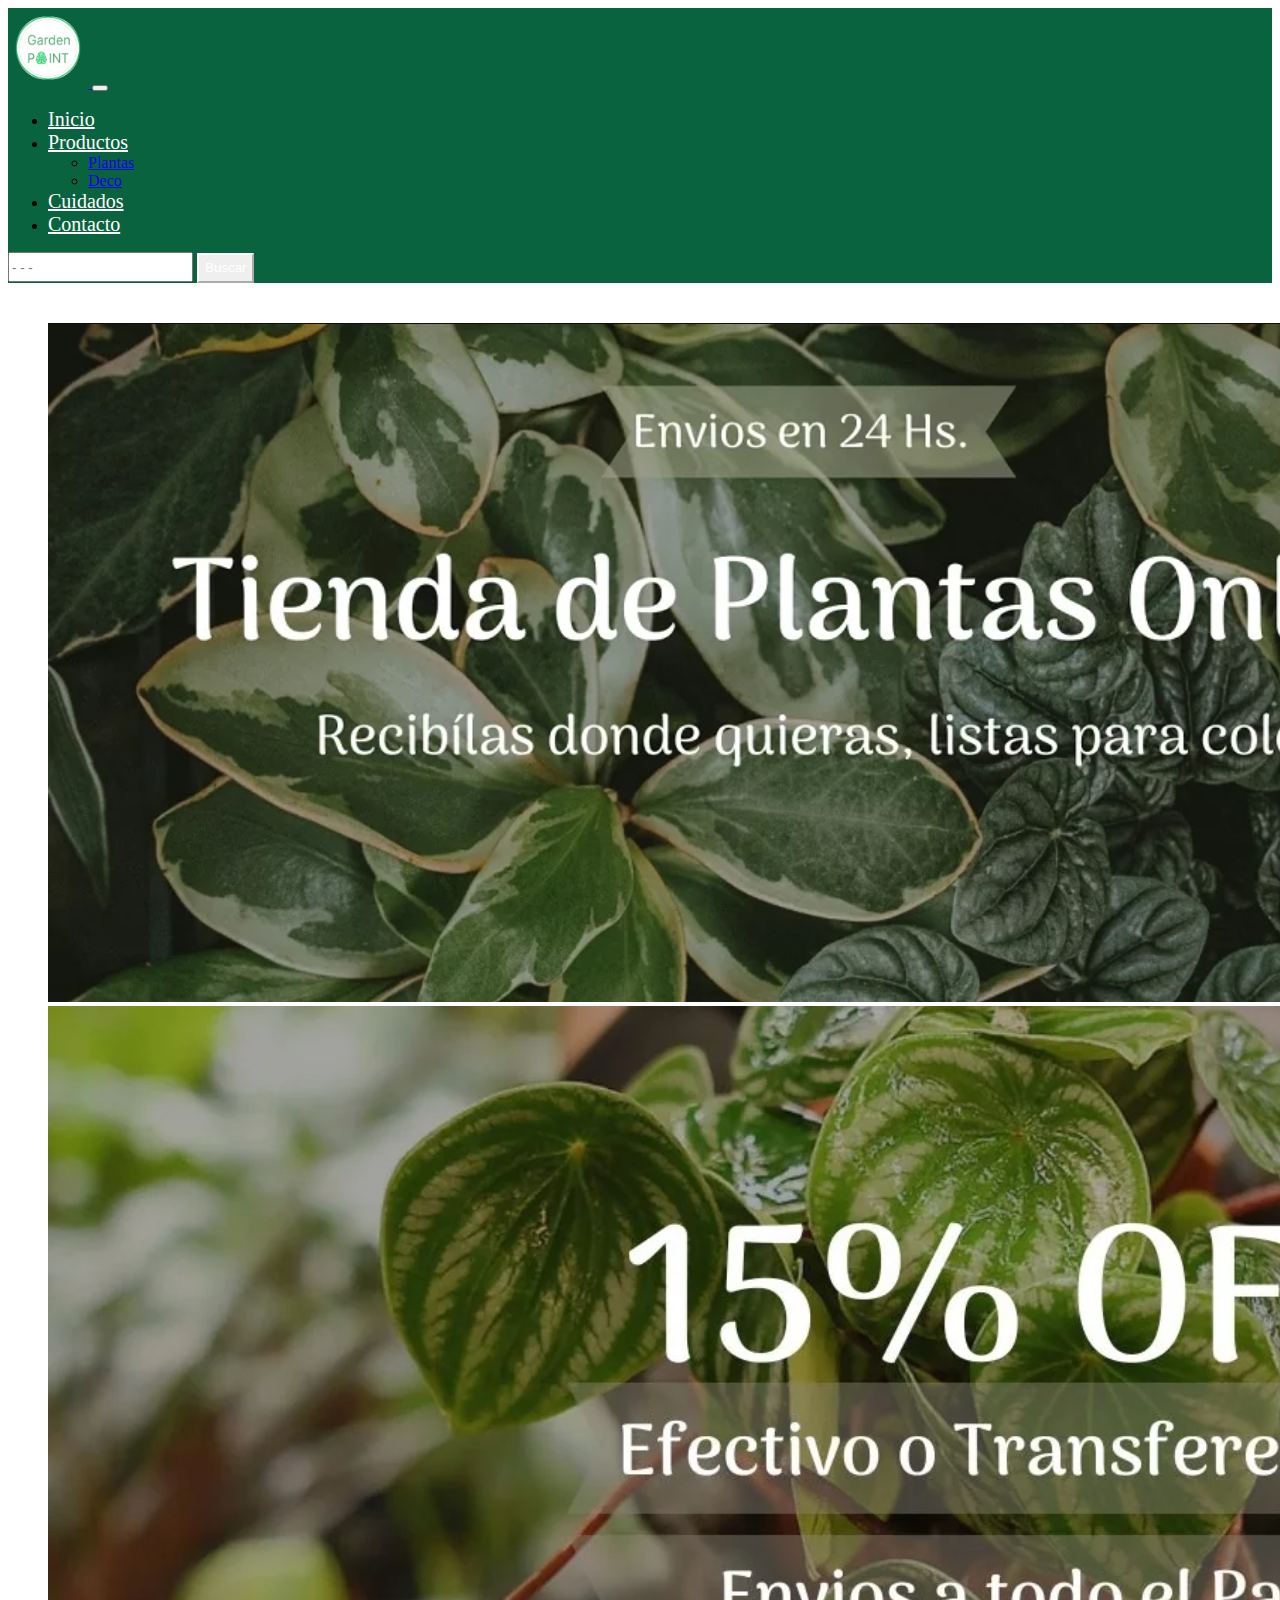
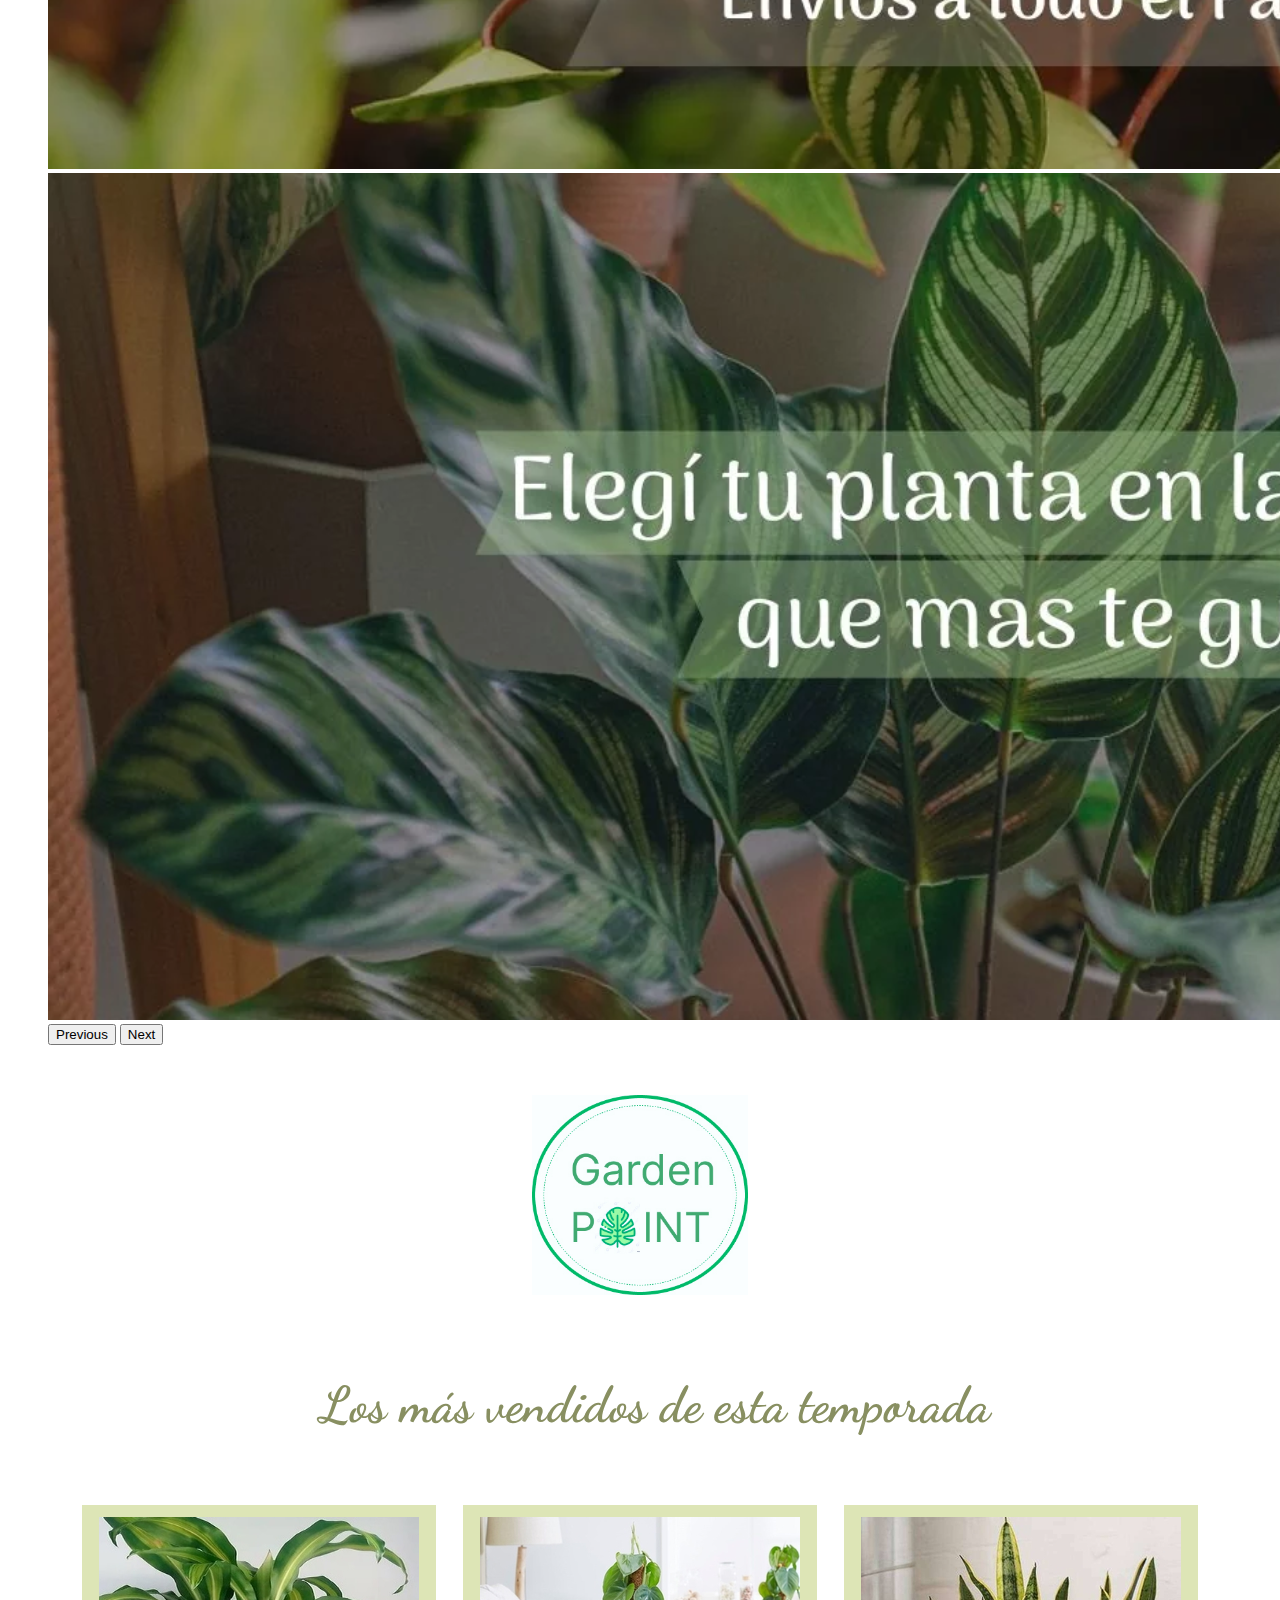
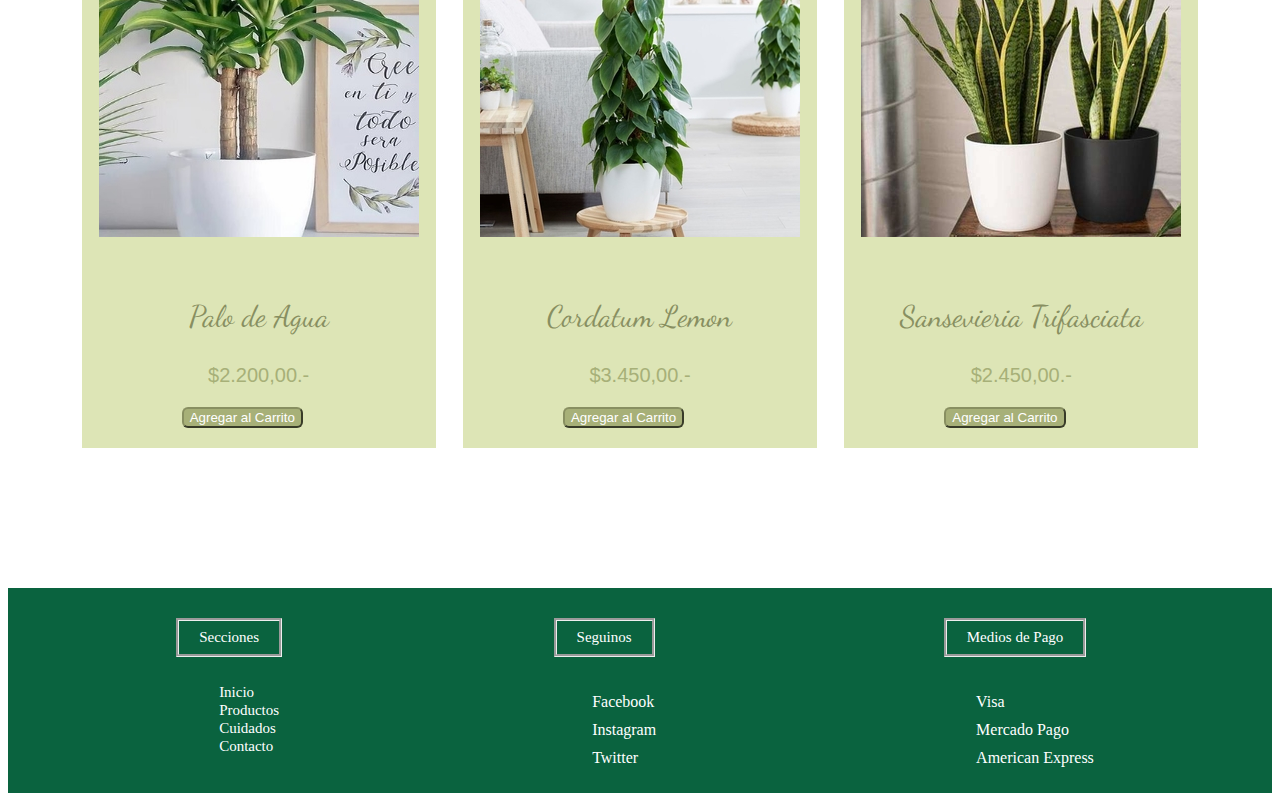
<file: index.html>
<!DOCTYPE html>
<html lang="en">

<head>
  <meta charset="utf-8">
  <meta name="viewport" content="width=device-width, initial-scale=1">
  <title>Inicio</title>
  <meta name="description"
    content="Garden Point ofrece una amplia gama de plantas y decoración de excelente calidad para crear en tus propios espacios">
  <meta name="keywords" content="plantas, decoracion, macetas, vivero, jardineria, regalos">
  <link href="https://cdn.jsdelivr.net/npm/bootstrap@5.2.0/dist/css/bootstrap.min.css" rel="stylesheet"
    integrity="sha384-gH2yIJqKdNHPEq0n4Mqa/HGKIhSkIHeL5AyhkYV8i59U5AR6csBvApHHNl/vI1Bx" crossorigin="anonymous">
  <link rel="shortcut icon" href="./Imagenes/Logo1.png" type="image/x-icon">
  <link rel="stylesheet" href="./SCSS/main.css">
  <link href="https://fonts.googleapis.com/css2?family=Dancing+Script&display=swap" rel="stylesheet">
  <link rel="stylesheet" href="https://fonts.google.com/specimen/Roboto+Condensed?query=roboto">
</head>

<body>
  <header>
    <nav class="navbar navbar-expand-lg color-nav">
      <div class="container-fluid">
        <a class="navbar-brand" href="./index.html">
          <img src="./Imagenes/Logo1.png" class="logo-nav" alt="Logo Nav">
        </a>
        <button class="navbar-toggler" type="button" data-bs-toggle="collapse" data-bs-target="#navbarSupportedContent"
          aria-controls="navbarSupportedContent" aria-expanded="false" aria-label="Toggle navigation">
          <span class="navbar-toggler-icon"></span>
        </button>
        <div class="collapse navbar-collapse" id="navbarSupportedContent">
          <ul class="navbar-nav me-auto mb-2 mb-lg-0">
            <li class="nav-item-header">
              <a class="nav-link" aria-current="page" href="./index.html">Inicio</a>
            </li>
            <li class="nav-item-header dropdown">
              <a class="nav-link dropdown-toggle" href="#" role="button" data-bs-toggle="dropdown"
                aria-expanded="false">
                Productos
              </a>
              <ul class="dropdown-menu">
                <li><a class="dropdown-item" href="./Pages/plantas.html">Plantas</a></li>
                <li><a class="dropdown-item" href="./Pages/deco.html">Deco</a></li>
              </ul>
            </li>
            <li class="nav-item-header">
              <a class="nav-link" href="./Pages/cuidados.html">Cuidados</a>
            </li>
            <li class="nav-item-header">
              <a class="nav-link" href="./Pages/contacto.html">Contacto</a>
            </li>
          </ul>
          <form class="d-flex" role="search">
            <input class="form-control me-2" type="search" placeholder="- - -" aria-label="Search">
            <button class="btn btn-outline-success" type="submit">Buscar</button>
          </form>
        </div>
      </div>
    </nav>
  </header>
  <div class="cuerpo-inicio">
    <div class="carrusel-inicio">
      <div id="carouselExampleControls" class="carousel slide" data-bs-ride="carousel">
        <div class="carousel-inner">
          <div class="carousel-item active">
            <img src="./Imagenes/banner1.png" class="d-block w-100 img img-fluid" alt="foto1-banner">
          </div>
          <div class="carousel-item">
            <img src="./Imagenes/banner2.png" class="d-block w-100 img img-fluid" alt="foto2-banner">
          </div>
          <div class="carousel-item">
            <img src="./Imagenes/banner3.png" class="d-block w-100 img img-fluid" alt="foto3-banner">
          </div>
        </div>
        <button class="carousel-control-prev" type="button" data-bs-target="#carouselExampleControls"
          data-bs-slide="prev">
          <span class="carousel-control-prev-icon" aria-hidden="true"></span>
          <span class="visually-hidden">Previous</span>
        </button>
        <button class="carousel-control-next" type="button" data-bs-target="#carouselExampleControls"
          data-bs-slide="next">
          <span class="carousel-control-next-icon" aria-hidden="true"></span>
          <span class="visually-hidden">Next</span>
        </button>
      </div>
    </div>
    <section class="logo-bajo-banner">
      <img class="logo-inicio" src="./Imagenes/LogoGPlogoinicio.jpg" alt="logo inicio">
    </section>
    <section class="productos-index">
      <h3 class="masvendidos__tt">Los más vendidos de esta temporada</h3>
      <div class="masvendidos">
        <div class="masvendidos__productos">
          <img class="masvendidosimg" width="320px" height="320px" src="./Imagenes/masvendidas4.jpg">
          <p class="masvendidos__nombre">Palo de Agua</p>
          <p class="masvendidos__precio">$2.200,00.-</p>
          <button class="masvendidos__boton">Agregar al Carrito</button>
        </div>
        <div class="masvendidos__productos">
          <img class="masvendidosimg" src="./Imagenes/masvendidos2.jpg">
          <p class="masvendidos__nombre">Cordatum Lemon</p>
          <p class="masvendidos__precio">$3.450,00.-</p>
          <button class="masvendidos__boton">Agregar al Carrito</button>
        </div>
        <div class="masvendidos__productos">
          <img class="masvendidosimg" src="./Imagenes/masvendidos3.jpg">
          <p class="masvendidos__nombre">Sansevieria Trifasciata</p>
          <p class="masvendidos__precio">$2.450,00.-</p>
          <button class="masvendidos__boton">Agregar al Carrito</button>
        </div>
      </div>
    </section>
  </div>
  <div>
    <footer>
      <div class="footer__container">
        <div class="footer__secciones">
          <span class="secciones">Secciones</span>
          <ul class="footer-lista">
            <li class="footer__link">
              <a class="footer__formato" href="./index.html">Inicio</a>
            </li>
            <li class="footer__link">
              <a class="footer__formato" href="./Pages/plantas.html">Productos</a>
            </li>
            <li class="footer__link">
              <a class="footer__formato" href="./Pages/cuidados.html">Cuidados</a>
            </li>
            <li class="footer__link">
              <a class="footer__formato" href="./Pages/contacto.html">Contacto</a>
            </li>
          </ul>
        </div>
        <div class="footer__secciones">
          <span class="secciones">Seguinos</span>
          <ul class="footer-lista">
            <li class="footer__redes">
              <i class="fi fi-brands-facebook"></i>
              <a class="footer__linkredes" href="https://es-la.facebook.com/" target="_blank">
                Facebook
              </a>
            </li>
            <li class="footer__redes">
              <i class="fi fi-brands-instagram"></i>
              <a class="footer__linkredes" href="https://www.instagram.com/" target="_blank">
                Instagram
              </a>
            </li>
            <li class="footer__redes">
              <i class="fi fi-brands-twitter"></i>
              <a class="footer__linkredes" href="https://twitter.com/" target="_blank">
                Twitter
              </a>
            </li>
          </ul>
        </div>
        <div class="footer__secciones">
          <span class="secciones">Medios de Pago</span>
          <ul class="footer-lista">
            <li class="footer__redes">
              <span class="footer__linkredes">Visa</span>
            </li>
            <li class="footer__redes">
              <span class="footer__linkredes">Mercado Pago</span>
            </li>
            <li class="footer__redes">
              <span class="footer__linkredes">American Express</span>
            </li>
        </div>
      </div>
    </footer>
    <script src="https://cdn.jsdelivr.net/npm/bootstrap@5.2.0/dist/js/bootstrap.bundle.min.js"
      integrity="sha384-A3rJD856KowSb7dwlZdYEkO39Gagi7vIsF0jrRAoQmDKKtQBHUuLZ9AsSv4jD4Xa"
      crossorigin="anonymous"></script>
</body>

</html>
</file>
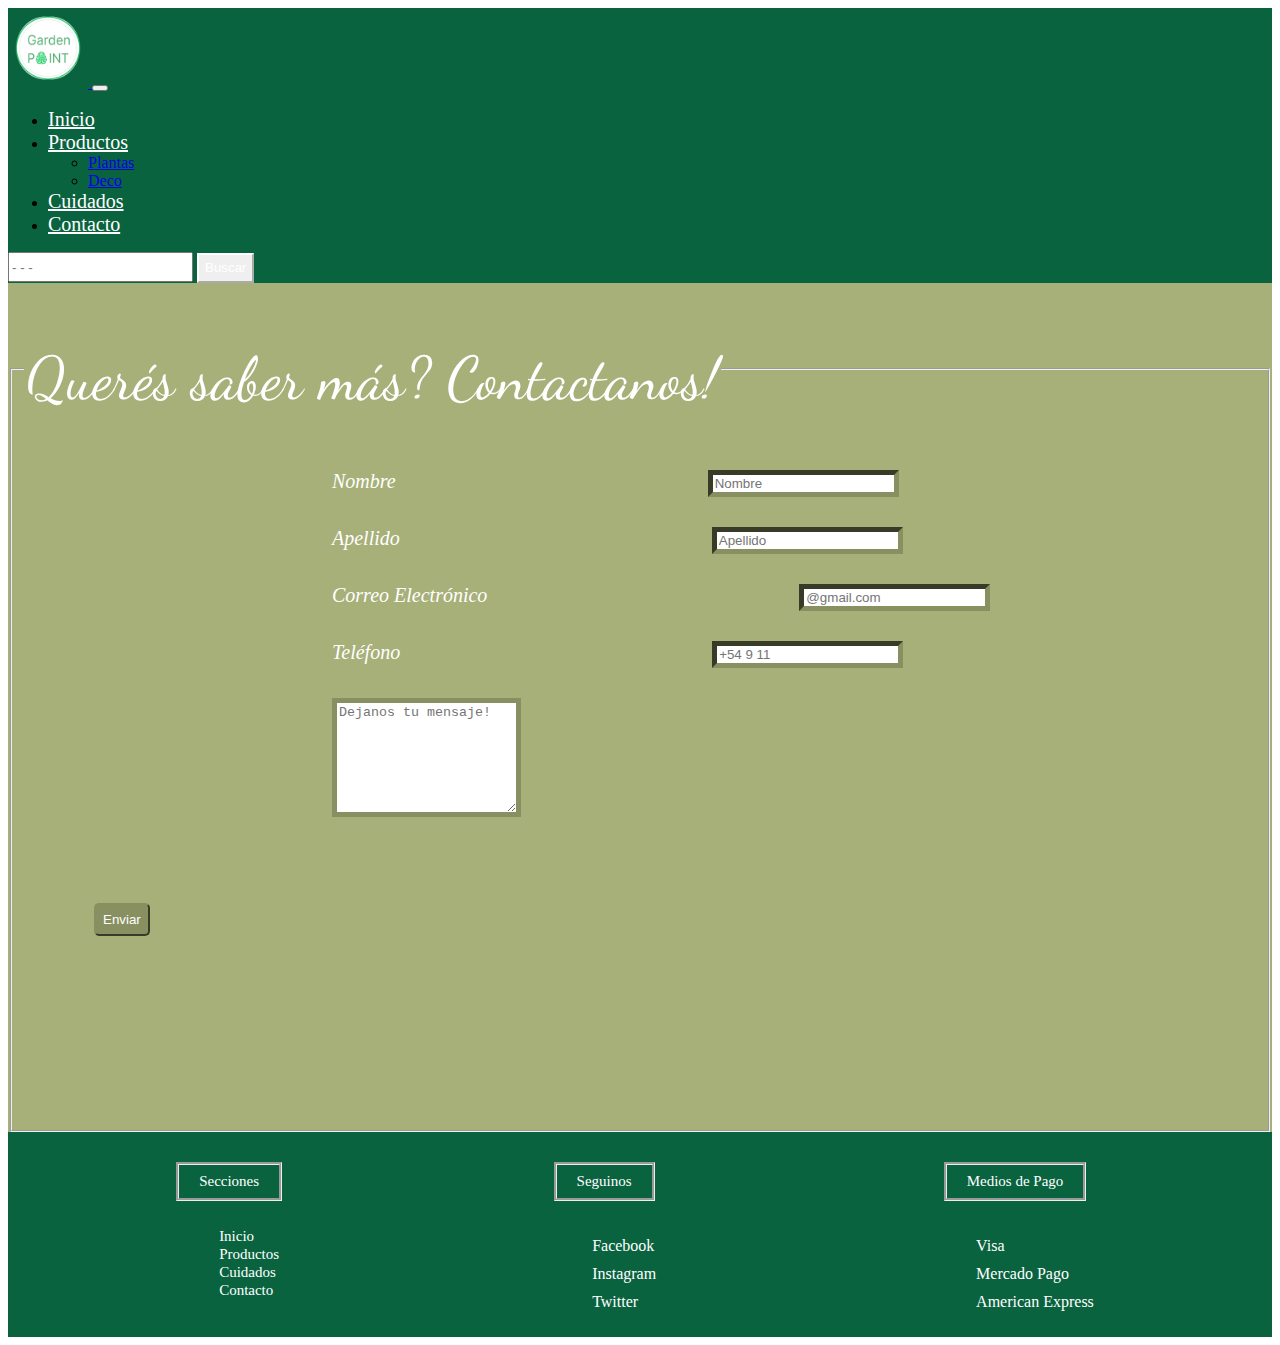
<file: Pages/contacto.html>
<!DOCTYPE html>
<html lang="en">

<head>
  <meta charset="utf-8">
  <meta name="viewport" content="width=device-width, initial-scale=1">
  <title>Contacto</title>
  <meta name="description"
    content="Garden Point ofrece una amplia gama de plantas y decoración de excelente calidad para crear en tus propios espacios">
  <meta name="keywords" content="plantas, decoracion, macetas, vivero, jardineria, regalos">
  <link href="https://cdn.jsdelivr.net/npm/bootstrap@5.2.0/dist/css/bootstrap.min.css" rel="stylesheet"
    integrity="sha384-gH2yIJqKdNHPEq0n4Mqa/HGKIhSkIHeL5AyhkYV8i59U5AR6csBvApHHNl/vI1Bx" crossorigin="anonymous">
  <link rel="shortcut icon" href="../Imagenes/Logo1.png" type="image/x-icon">
  <link rel="stylesheet" href="../SCSS/main.css">
  <link href="https://fonts.googleapis.com/css2?family=Dancing+Script&display=swap" rel="stylesheet">
  <link rel="stylesheet" href="https://fonts.google.com/specimen/Roboto+Condensed?query=roboto">
</head>

<body>
  <header>
    <nav class="navbar navbar-expand-lg color-nav">
      <div class="container-fluid">
        <a class="navbar-brand" href="../index.html">
          <img src="../Imagenes/Logo1.png" class="logo-nav" alt="Logo Nav">
        </a>
        <button class="navbar-toggler" type="button" data-bs-toggle="collapse" data-bs-target="#navbarSupportedContent"
          aria-controls="navbarSupportedContent" aria-expanded="false" aria-label="Toggle navigation">
          <span class="navbar-toggler-icon"></span>
        </button>
        <div class="collapse navbar-collapse" id="navbarSupportedContent">
          <ul class="navbar-nav me-auto mb-2 mb-lg-0">
            <li class="nav-item-header">
              <a class="nav-link" aria-current="page" href="../index.html">Inicio</a>
            </li>
            <li class="nav-item-header dropdown">
              <a class="nav-link dropdown-toggle" href="#" role="button" data-bs-toggle="dropdown"
                aria-expanded="false">
                Productos
              </a>
              <ul class="dropdown-menu">
                <li><a class="dropdown-item" href="./plantas.html">Plantas</a></li>
                <li><a class="dropdown-item" href="./deco.html">Deco</a></li>
              </ul>
            </li>
            <li class="nav-item-header">
              <a class="nav-link" href="./cuidados.html">Cuidados</a>
            </li>
            <li class="nav-item-header">
              <a class="nav-link" href="./contacto.html">Contacto</a>
            </li>
          </ul>
          <form class="d-flex" role="search">
            <input class="form-control me-2" type="search" placeholder="- - -" aria-label="Search">
            <button class="btn btn-outline-success" type="submit">Buscar</button>
          </form>
        </div>
      </div>
    </nav>
  </header>
  <div class="cuerpo-contacto">
    <div class="container">
      <div class="row">
        <div class="col-md-12">
          <div class="well well-sm">
            <form class="form-horizontal" method="post">
              <fieldset>
                <legend class="text-center header">Querés saber más? Contactanos!</legend>
                <div class="formulario">
                  <div class="form-group">
                    <span class="col-md-1 col-md-offset-2 text-center"><i class="fa fa-user bigicon"></i></span>
                    <div class="col-md-8">
                      <span class="descripcion">Nombre</span>
                      <input id="fname" name="name" type="text" placeholder="Nombre" class="form-control">
                    </div>
                  </div>
                  <div class="form-group">
                    <span class="col-md-1 col-md-offset-2 text-center"><i class="fa fa-user bigicon"></i></span>
                    <div class="col-md-8">
                      <span class="descripcion">Apellido</span>
                      <input id="lname" name="name" type="text" placeholder="Apellido" class="form-control">
                    </div>
                  </div>

                  <div class="form-group">
                    <span class="col-md-1 col-md-offset-2 text-center"><i class="fa fa-envelope-o bigicon"></i></span>
                    <div class="col-md-8">
                      <span class="descripcion">Correo Electrónico</span>
                      <input id="email" name="email" type="text" placeholder="@gmail.com" class="form-control">
                    </div>
                  </div>

                  <div class="form-group">
                    <span class="col-md-1 col-md-offset-2 text-center"><i class="fa fa-phone-square bigicon"></i></span>
                    <div class="col-md-8">
                      <span class="descripcion">Teléfono</span>
                      <input id="phone" name="phone" type="text" placeholder="+54 9 11" class="form-control">
                    </div>
                  </div>

                  <div class="form-group">
                    <span class="col-md-1 col-md-offset-2 text-center"><i
                        class="fa fa-pencil-square-o bigicon"></i></span>
                    <div class="col-md-8">
                      <textarea class="form-control" id="message" name="message" placeholder="Dejanos tu mensaje!"
                        rows="7"></textarea>
                    </div>
                  </div>

                  <div class="form-group">
                    <div class="col-md-12 text-center">
                      <button type="submit" class="btn submitbotton btn-lg">Enviar</button>
                    </div>
                  </div>
                </div>
              </fieldset>
            </form>
          </div>
        </div>
      </div>
    </div>
  </div>
  <footer>
    <div class="footer__container">
      <div class="footer__secciones">
        <span class="secciones">Secciones</span>
        <ul class="footer-lista">
          <li class="footer__link">
            <a class="footer__formato" href="../index.html">Inicio</a>
          </li>
          <li class="footer__link">
            <a class="footer__formato" href="./plantas.html">Productos</a>
          </li>
          <li class="footer__link">
            <a class="footer__formato" href="./cuidados.html">Cuidados</a>
          </li>
          <li class="footer__link">
            <a class="footer__formato" href="./contacto.html">Contacto</a>
          </li>
        </ul>
      </div>
      <div class="footer__secciones">
        <span class="secciones">Seguinos</span>
        <ul class="footer-lista">
          <li class="footer__redes">
            <i class="fi fi-brands-facebook"></i>
            <a class="footer__linkredes" href="https://es-la.facebook.com/" target="_blank">
              Facebook
            </a>
          </li>
          <li class="footer__redes">
            <i class="fi fi-brands-instagram"></i>
            <a class="footer__linkredes" href="https://www.instagram.com/" target="_blank">
              Instagram
            </a>
          </li>
          <li class="footer__redes">
            <i class="fi fi-brands-twitter"></i>
            <a class="footer__linkredes" href="https://twitter.com/" target="_blank">
              Twitter
            </a>
          </li>
        </ul>
      </div>
      <div class="footer__secciones">
        <span class="secciones">Medios de Pago</span>
        <ul class="footer-lista">
          <li class="footer__redes">
            <span class="footer__linkredes">Visa</span>
          </li>
          <li class="footer__redes">
            <span class="footer__linkredes">Mercado Pago</span>
          </li>
          <li class="footer__redes">
            <span class="footer__linkredes">American Express</span>
          </li>
      </div>
    </div>
  </footer>
  <script src="https://cdn.jsdelivr.net/npm/bootstrap@5.2.0/dist/js/bootstrap.bundle.min.js"
    integrity="sha384-A3rJD856KowSb7dwlZdYEkO39Gagi7vIsF0jrRAoQmDKKtQBHUuLZ9AsSv4jD4Xa"
    crossorigin="anonymous"></script>
</body>

</html>
</file>
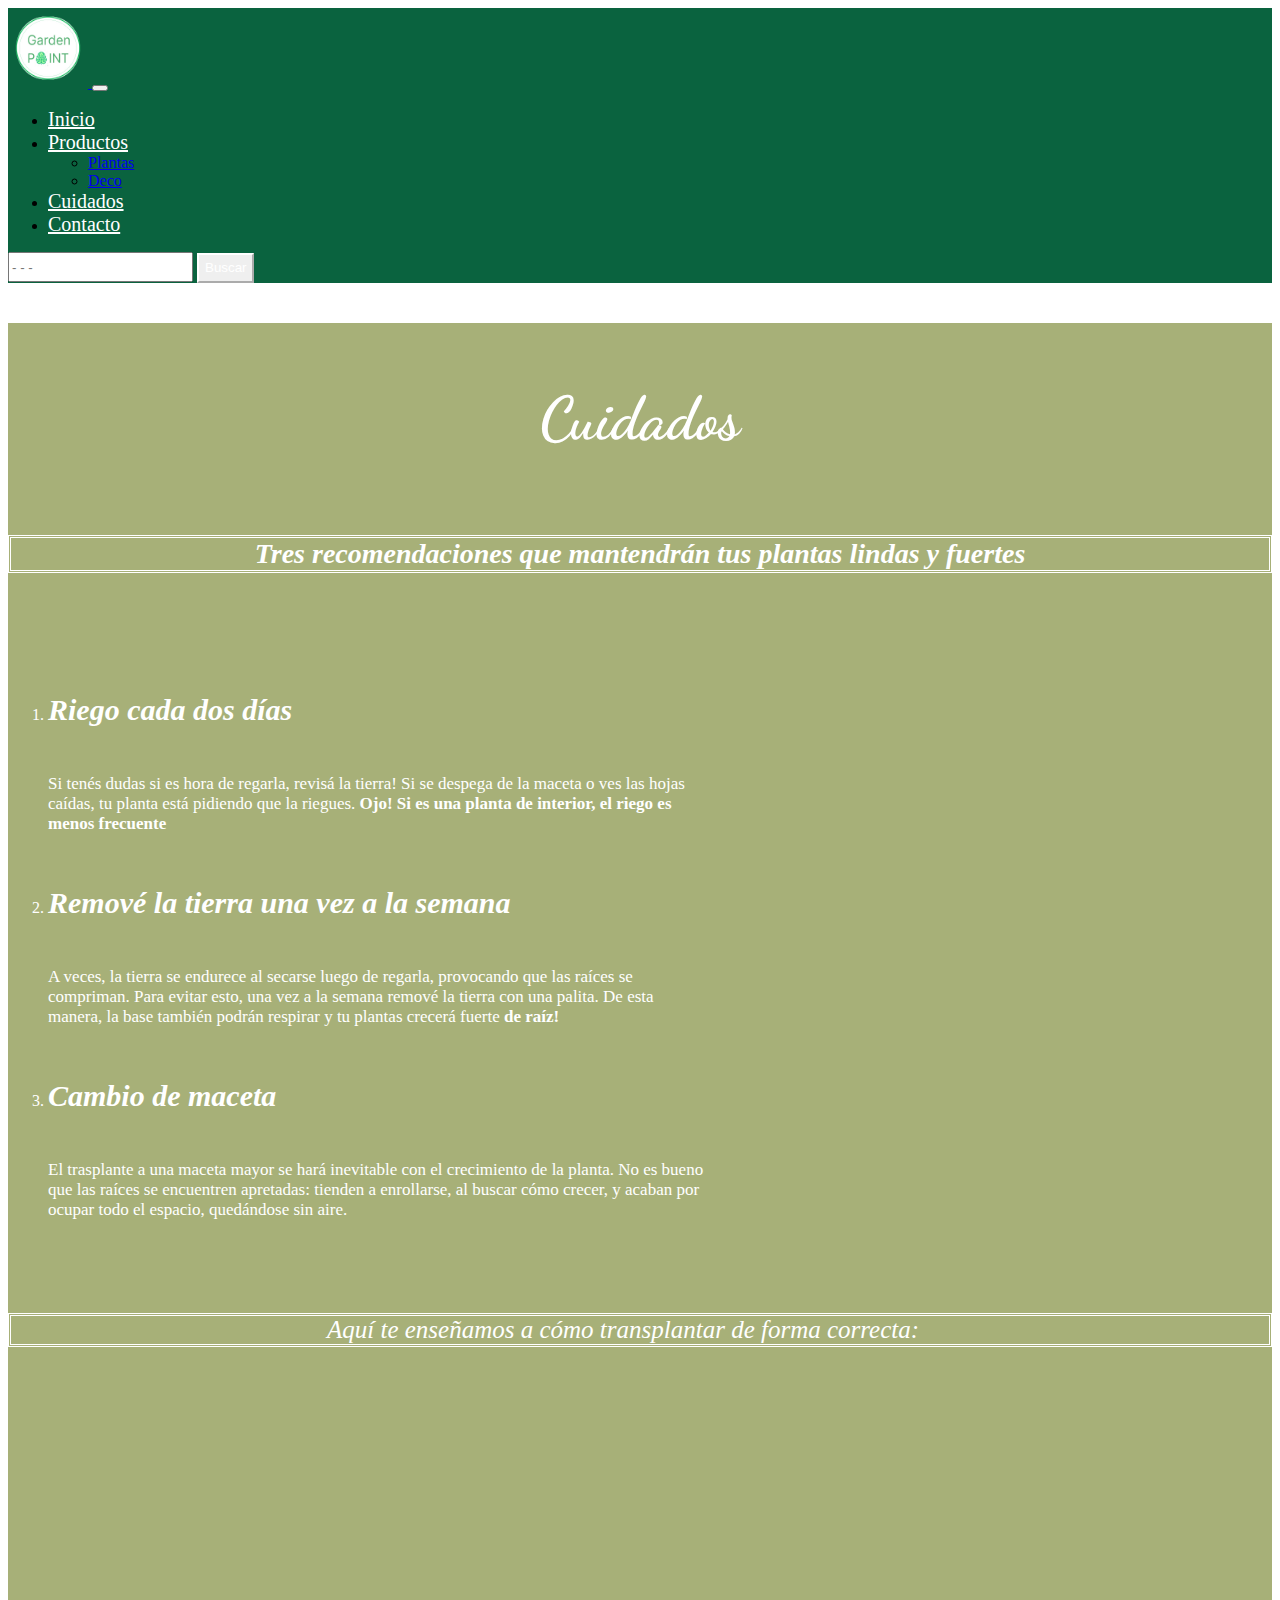
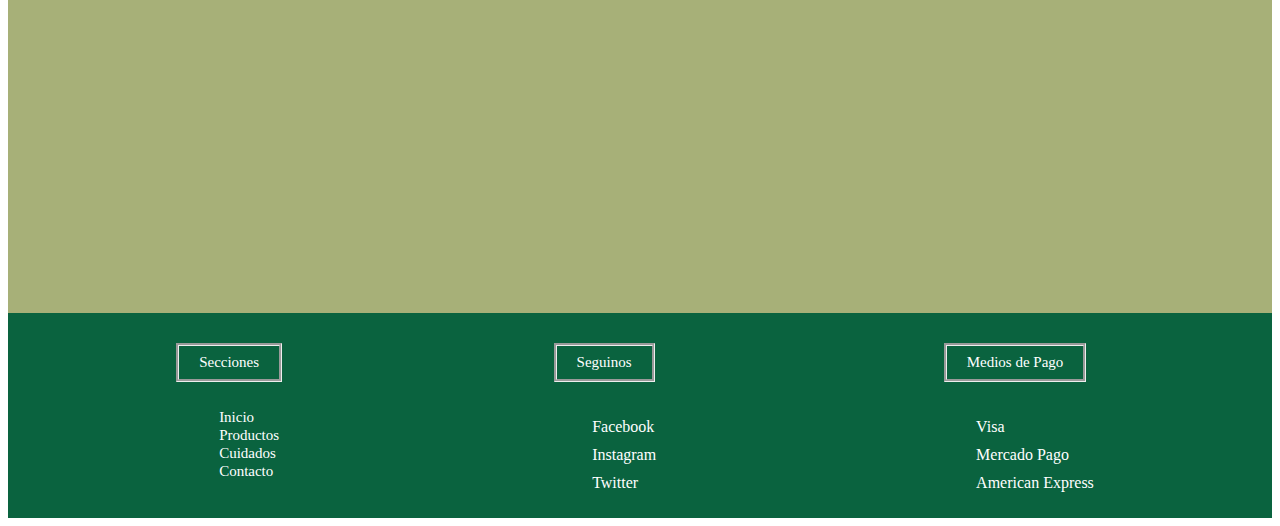
<file: Pages/cuidados.html>
<!DOCTYPE html>
<html lang="en">

<head>
  <meta charset="utf-8">
  <meta name="viewport" content="width=device-width, initial-scale=1">
  <title>Cuidados</title>
  <meta name="description"
    content="Garden Point ofrece una amplia gama de plantas y decoración de excelente calidad para crear en tus propios espacios">
  <meta name="keywords" content="plantas, decoracion, macetas, vivero, jardineria, regalos">
  <link href="https://cdn.jsdelivr.net/npm/bootstrap@5.2.0/dist/css/bootstrap.min.css" rel="stylesheet"
    integrity="sha384-gH2yIJqKdNHPEq0n4Mqa/HGKIhSkIHeL5AyhkYV8i59U5AR6csBvApHHNl/vI1Bx" crossorigin="anonymous">
  <link rel="shortcut icon" href="../Imagenes/Logo1.png" type="image/x-icon">
  <link rel="stylesheet" href="../SCSS/main.css">
  <link href="https://fonts.googleapis.com/css2?family=Dancing+Script&display=swap" rel="stylesheet">
  <link rel="stylesheet" href="https://fonts.google.com/specimen/Roboto+Condensed?query=roboto">
</head>

<body>
  <header>
    <nav class="navbar navbar-expand-lg color-nav">
      <div class="container-fluid">
        <a class="navbar-brand" href="../index.html">
          <img src="../Imagenes/Logo1.png" class="logo-nav" alt="Logo Nav">
        </a>
        <button class="navbar-toggler" type="button" data-bs-toggle="collapse" data-bs-target="#navbarSupportedContent"
          aria-controls="navbarSupportedContent" aria-expanded="false" aria-label="Toggle navigation">
          <span class="navbar-toggler-icon"></span>
        </button>
        <div class="collapse navbar-collapse" id="navbarSupportedContent">
          <ul class="navbar-nav me-auto mb-2 mb-lg-0">
            <li class="nav-item-header">
              <a class="nav-link" aria-current="page" href="../index.html">Inicio</a>
            </li>
            <li class="nav-item-header dropdown">
              <a class="nav-link dropdown-toggle" href="#" role="button" data-bs-toggle="dropdown"
                aria-expanded="false">
                Productos
              </a>
              <ul class="dropdown-menu">
                <li><a class="dropdown-item" href="../Pages/plantas.html">Plantas</a></li>
                <li><a class="dropdown-item" href="../Pages/deco.html">Deco</a></li>
              </ul>
            </li>
            <li class="nav-item-header">
              <a class="nav-link" href="./Pages/cuidados.html">Cuidados</a>
            </li>
            <li class="nav-item-header">
              <a class="nav-link" href="../Pages/contacto.html">Contacto</a>
            </li>
          </ul>
          <form class="d-flex" role="search">
            <input class="form-control me-2" type="search" placeholder="- - -" aria-label="Search">
            <button class="btn btn-outline-success" type="submit">Buscar</button>
          </form>
        </div>
      </div>
    </nav>
  </header>
  <main>
    <h1>Cuidados</h1>
    <h2>Tres recomendaciones que mantendrán tus plantas lindas y fuertes</h2>
    <div class="cuerpo-consejo">
      <ol class="cuidados-lista">
        <li class="consejo-lista">
          <h3>Riego cada dos días</h3>
          <p>Si tenés dudas si es hora de regarla, revisá la tierra! Si se despega de la maceta o ves las hojas caídas, tu planta está pidiendo que la riegues. <strong>Ojo! Si es una planta de interior, el riego es menos frecuente</strong></strong></p>
        </li>
        <li class="consejo-lista">
          <h3>Remové la tierra una vez a la semana</h3>
          <p>A veces, la tierra se endurece al secarse luego de regarla, provocando que las raíces se compriman. Para evitar esto, una vez a la semana remové la tierra con una palita. De esta manera, la base también podrán respirar y tu plantas crecerá fuerte <strong>de raíz!</strong></p>
        </li>
        <li class="consejo-lista">
          <h3>Cambio de maceta</h3>
          <p>El trasplante a una maceta mayor se hará inevitable con el crecimiento de la planta. No es bueno que las raíces se encuentren apretadas: tienden a enrollarse, al buscar cómo crecer, y acaban por ocupar todo el espacio, quedándose sin aire.</p>
        </li>
      </ol>
      <div class="video">
        <span class="transplante">Aquí te enseñamos a cómo transplantar de forma correcta:</span>
        <iframe class="reproductorvideo" width="660" height="415" src="https://www.youtube.com/embed/kHc9kKOmsKM" title="YouTube video player" frameborder="0" allow="accelerometer; autoplay; clipboard-write; encrypted-media; gyroscope; picture-in-picture" allowfullscreen></iframe>
      </div>
    </div>
    <!-- <a href="http://https://www.youtube.com/watch?v=Y1jTRsBRh3g">Mira nuestro video!</a> -->
  </main>
  <footer>
    <div class="footer__container">
      <div class="footer__secciones">
        <span class="secciones">Secciones</span>
        <ul class="footer-lista">
          <li class="footer__link">
            <a class="footer__formato" href="../index.html">Inicio</a>
          </li>
          <li class="footer__link">
            <a class="footer__formato" href="./plantas.html">Productos</a>
          </li>
          <li class="footer__link">
            <a class="footer__formato" href="./cuidados.html">Cuidados</a>
          </li>
          <li class="footer__link">
            <a class="footer__formato" href="./contacto.html">Contacto</a>
          </li>
        </ul>
      </div>
      <div class="footer__secciones">
        <span class="secciones">Seguinos</span>
        <ul class="footer-lista">
          <li class="footer__redes">
            <i class="fi fi-brands-facebook"></i>
            <a class="footer__linkredes" href="https://es-la.facebook.com/" target="_blank">
              Facebook
            </a>
          </li>
          <li class="footer__redes">
            <i class="fi fi-brands-instagram"></i>
            <a class="footer__linkredes" href="https://www.instagram.com/" target="_blank">
              Instagram
            </a>
          </li>
          <li class="footer__redes">
            <i class="fi fi-brands-twitter"></i>
            <a class="footer__linkredes" href="https://twitter.com/" target="_blank">
              Twitter
            </a>
          </li>
        </ul>
      </div>
      <div class="footer__secciones">
        <span class="secciones">Medios de Pago</span>
        <ul class="footer-lista">
          <li class="footer__redes">
            <span class="footer__linkredes">Visa</span>
          </li>
          <li class="footer__redes">
            <span class="footer__linkredes">Mercado Pago</span>
          </li>
          <li class="footer__redes">
            <span class="footer__linkredes">American Express</span>
          </li>
      </div>
    </div>
  </footer>
  <script src="https://cdn.jsdelivr.net/npm/bootstrap@5.2.0/dist/js/bootstrap.bundle.min.js"
    integrity="sha384-A3rJD856KowSb7dwlZdYEkO39Gagi7vIsF0jrRAoQmDKKtQBHUuLZ9AsSv4jD4Xa"
    crossorigin="anonymous"></script>
</body>

</html>
</file>
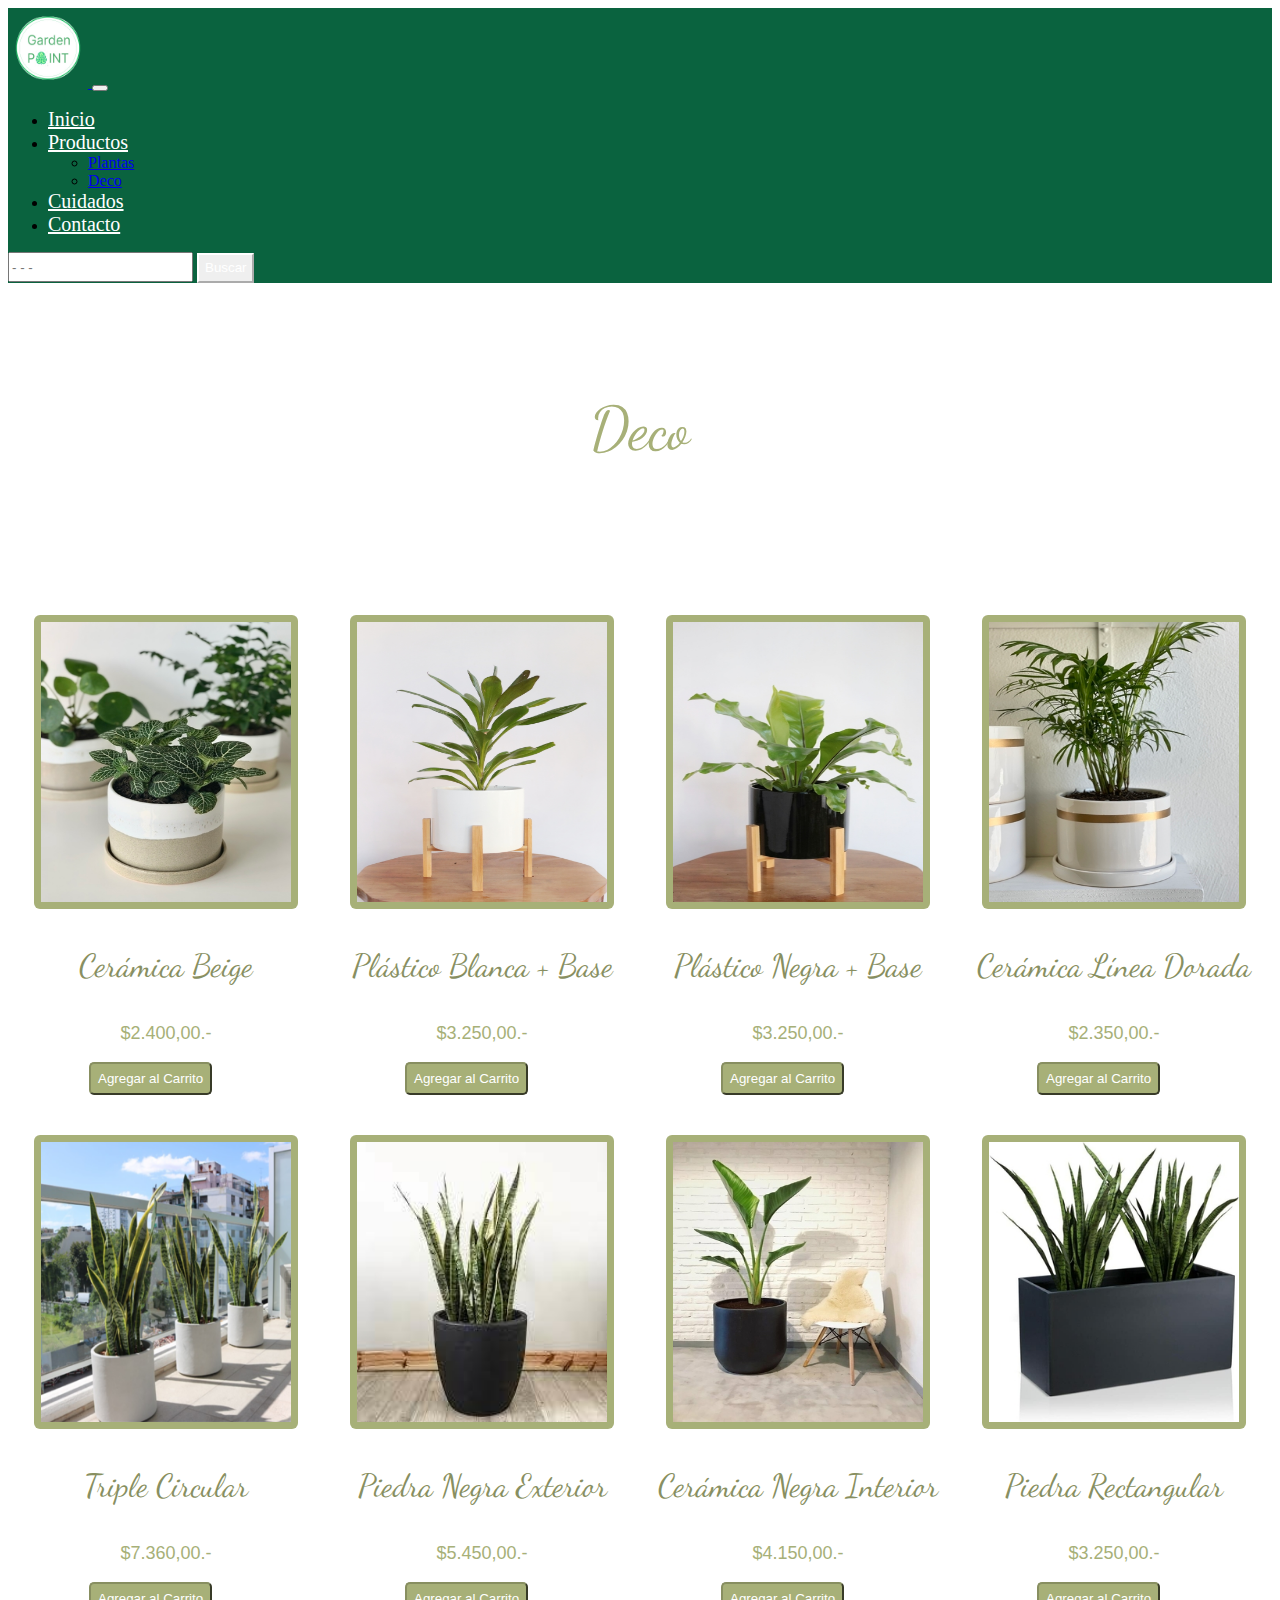
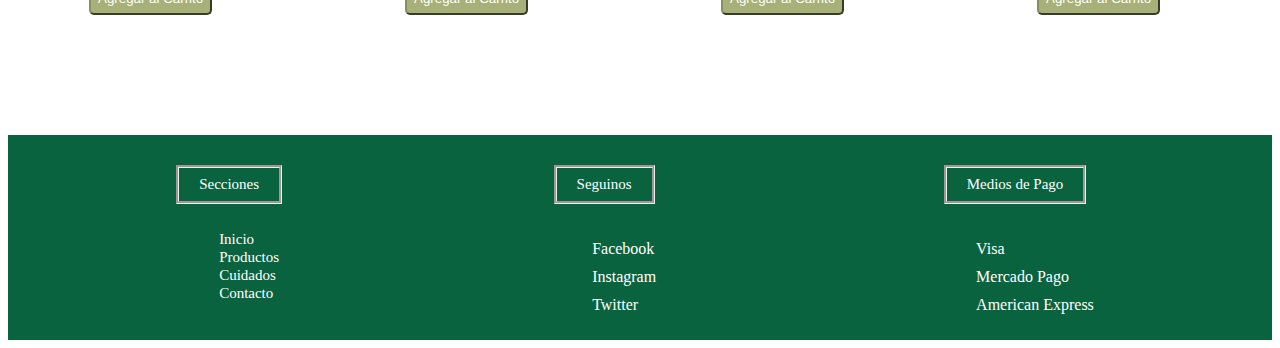
<file: Pages/deco.html>
<!DOCTYPE html>
<html lang="en">

<head>
  <meta charset="utf-8">
  <meta name="viewport" content="width=device-width, initial-scale=1">
  <meta name="description" content="Garden Point ofrece una amplia gama de plantas y decoración de excelente calidad para crear en tus propios espacios">
  <meta name="keywords"  content="plantas, decoracion, macetas, vivero, jardineria, regalos">
  <title>Deco</title>
  <link href="https://cdn.jsdelivr.net/npm/bootstrap@5.2.0/dist/css/bootstrap.min.css" rel="stylesheet"
    integrity="sha384-gH2yIJqKdNHPEq0n4Mqa/HGKIhSkIHeL5AyhkYV8i59U5AR6csBvApHHNl/vI1Bx" crossorigin="anonymous">
  <link rel="shortcut icon" href="../Imagenes/Logo1.png" type="image/x-icon">
  <!-- <link rel="stylesheet" href="../CSS/style.css"> -->
  <link rel="stylesheet" href="../SCSS/main.css">
  <link href="https://fonts.googleapis.com/css2?family=Dancing+Script&display=swap" rel="stylesheet">
  <link rel="stylesheet" href="https://fonts.google.com/specimen/Roboto+Condensed?query=roboto">
</head>

<body>
  <header>
    <nav class="navbar navbar-expand-lg">
      <div class="container-fluid">
        <a class="navbar-brand" href="../index.html">
          <img src="../Imagenes/Logo1.png" class="logo-nav" alt="Logo Nav">
        </a>
        <button class="navbar-toggler" type="button" data-bs-toggle="collapse" data-bs-target="#navbarSupportedContent"
          aria-controls="navbarSupportedContent" aria-expanded="false" aria-label="Toggle navigation">
          <span class="navbar-toggler-icon"></span>
        </button>
        <div class="collapse navbar-collapse" id="navbarSupportedContent">
          <ul class="navbar-nav me-auto mb-2 mb-lg-0">
            <li class="nav-item-header">
              <a class="nav-link" aria-current="page" href="../index.html">Inicio</a>
            </li>
            <li class="nav-item-header dropdown">
              <a class="nav-link dropdown-toggle" href="#" role="button" data-bs-toggle="dropdown"
                aria-expanded="false">
                Productos
              </a>
              <ul class="dropdown-menu">
                <li><a class="dropdown-item" href="./plantas.html">Plantas</a></li>
                <li><a class="dropdown-item" href="deco.html">Deco</a></li>
              </ul>
            </li>
            <li class="nav-item-header">
              <a class="nav-link" href="cuidados.html">Cuidados</a>
            </li>
            <li class="nav-item-header">
              <a class="nav-link" href="contacto.html">Contacto</a>
            </li>
          </ul>
          <form class="d-flex" role="search">
            <input class="form-control me-2" type="search" placeholder="- - -" aria-label="Search">
            <button class="btn btn-outline-success" type="submit">Buscar</button>
          </form>
        </div>
      </div>
    </nav>
  </header>
  <div class="cuerpo-deco">
    <div class="deco-titulo-box">
      <h1 class="deco-tt">Deco</h1>
    </div>
    <section class="estructuragral-deco">
      <div class="deco1">
        <div class="deco-productos1">
          <img class="decoimg" src="../Imagenes/ceramica-bicolor.jpg" alt="macetabeige">
          <p class="deco-nombre">Cerámica Beige</p>
          <p class="deco-precio">$2.400,00.-</p>
          <button class="deco-boton">Agregar al Carrito</button>
        </div>
        <div class="deco-productos1">
          <img class="decoimg" src="../Imagenes/ceramicablanca-base.jpeg" alt="ceramicablanca">
          <p class="deco-nombre">Plástico Blanca + Base</p>
          <p class="deco-precio">$3.250,00.-</p>
          <button class="deco-boton">Agregar al Carrito</button>
        </div>
        <div class="deco-productos1">
          <img class="decoimg" src="../Imagenes/ceramicanegra-base.jpg" alt="ceramicanegra">
          <p class="deco-nombre">Plástico Negra + Base</p>
          <p class="deco-precio">$3.250,00.-</p>
          <button class="deco-boton">Agregar al Carrito</button>
        </div>
        <div class="deco-productos1">
          <img class="decoimg" src="../Imagenes/maceta-lineadorada.jpg" alt="ceramicalinea">
          <p class="deco-nombre">Cerámica Línea Dorada</p>
          <p class="deco-precio">$2.350,00.-</p>
          <button class="deco-boton">Agregar al Carrito</button>
        </div>
      </div>
      <div class="deco1">
        <div class="deco-productos1">
          <img class="decoimg" src="../Imagenes/triplemaceta.png" alt="triple">
          <p class="deco-nombre">Triple Circular</p>
          <p class="deco-precio">$7.360,00.-</p>
          <button class="deco-boton">Agregar al Carrito</button>
        </div>
        <div class="deco-productos1">
          <img class="decoimg" src="../Imagenes/macetabeige.jpg" alt="negraexterior">
          <p class="deco-nombre">Piedra Negra Exterior</p>
          <p class="deco-precio">$5.450,00.-</p>
          <button class="deco-boton">Agregar al Carrito</button>
        </div>
        <div class="deco-productos1">
          <img class="decoimg" src="../Imagenes/macetagrande-deco.jpeg" alt="negrainterior">
          <p class="deco-nombre">Cerámica Negra Interior</p>
          <p class="deco-precio">$4.150,00.-</p>
          <button class="deco-boton">Agregar al Carrito</button>
        </div>
        <div class="deco-productos1">
          <img class="decoimg" src="../Imagenes/macetarectangular.jpg" alt="rectangular">
          <p class="deco-nombre">Piedra Rectangular</p>
          <p class="deco-precio">$3.250,00.-</p>
          <button class="deco-boton">Agregar al Carrito</button>
        </div>
      </div>
    </section>
  </div>

  <footer>
    <div class="footer__container">
      <div class="footer__secciones">
        <span class="secciones">Secciones</span>
        <ul class="footer-lista">
          <li class="footer__link">
            <a class="footer__formato" href="../index.html">Inicio</a>
          </li>
          <li class="footer__link">
            <a class="footer__formato" href="./plantas.html">Productos</a>
          </li>
          <li class="footer__link">
            <a class="footer__formato" href="./cuidados.html">Cuidados</a>
          </li>
          <li class="footer__link">
            <a class="footer__formato" href="./contacto.html">Contacto</a>
          </li>
        </ul>
      </div>
      <div class="footer__secciones">
        <span class="secciones">Seguinos</span>
        <ul class="footer-lista">
          <li class="footer__redes">
            <i class="fi fi-brands-facebook"></i>
            <a class="footer__linkredes" href="https://es-la.facebook.com/" target="_blank">
              Facebook
            </a>
          </li>
          <li class="footer__redes">
            <i class="fi fi-brands-instagram"></i>
            <a class="footer__linkredes" href="https://www.instagram.com/" target="_blank">
              Instagram
            </a>
          </li>
          <li class="footer__redes">
            <i class="fi fi-brands-twitter"></i>
            <a class="footer__linkredes" href="https://twitter.com/" target="_blank">
              Twitter
            </a>
          </li>
        </ul>
      </div>
      <div class="footer__secciones">
        <span class="secciones">Medios de Pago</span>
        <ul class="footer-lista">
          <li class="footer__redes">
            <span class="footer__linkredes">Visa</span>
          </li>
          <li class="footer__redes">
            <span class="footer__linkredes">Mercado Pago</span>
          </li>
          <li class="footer__redes">
            <span class="footer__linkredes">American Express</span>
          </li>
      </div>
    </div>
  </footer>
  <script src="https://cdn.jsdelivr.net/npm/bootstrap@5.2.0/dist/js/bootstrap.bundle.min.js"
    integrity="sha384-A3rJD856KowSb7dwlZdYEkO39Gagi7vIsF0jrRAoQmDKKtQBHUuLZ9AsSv4jD4Xa"
    crossorigin="anonymous"></script>
</body>

</html>
</file>
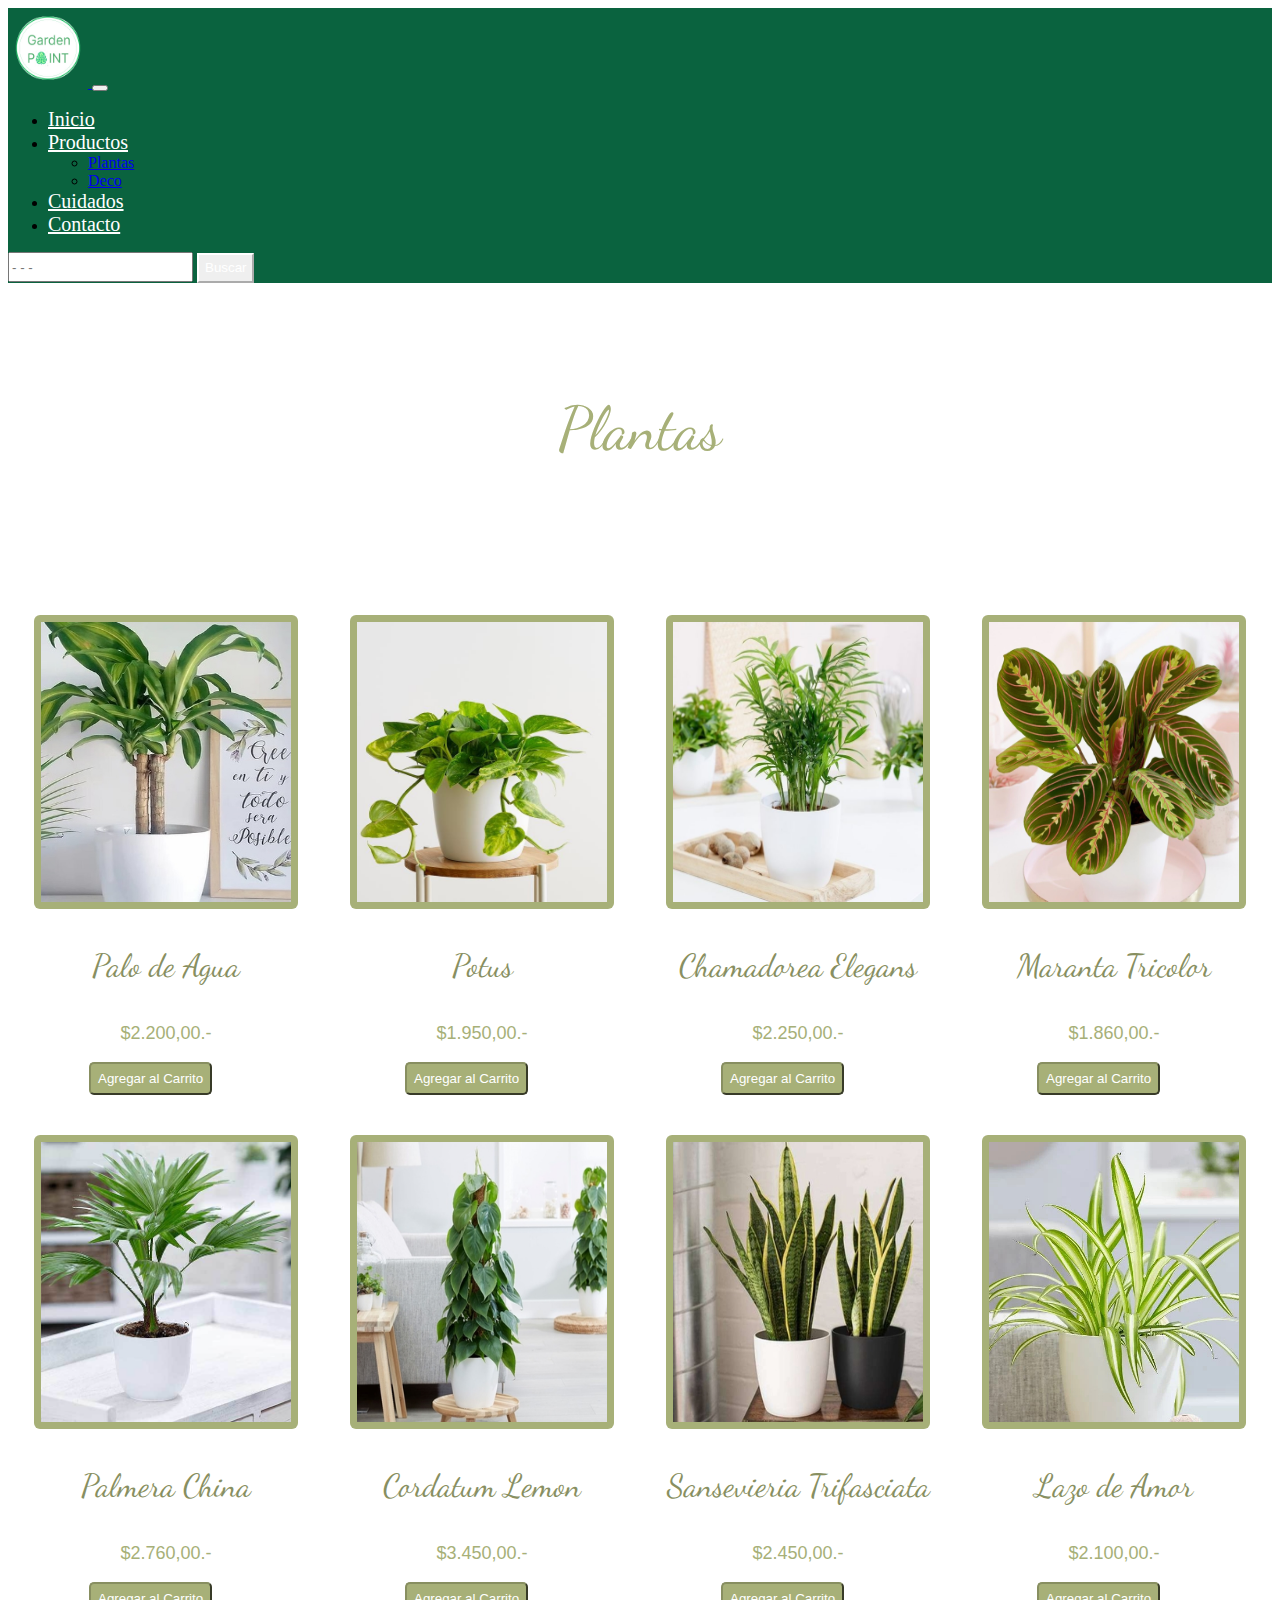
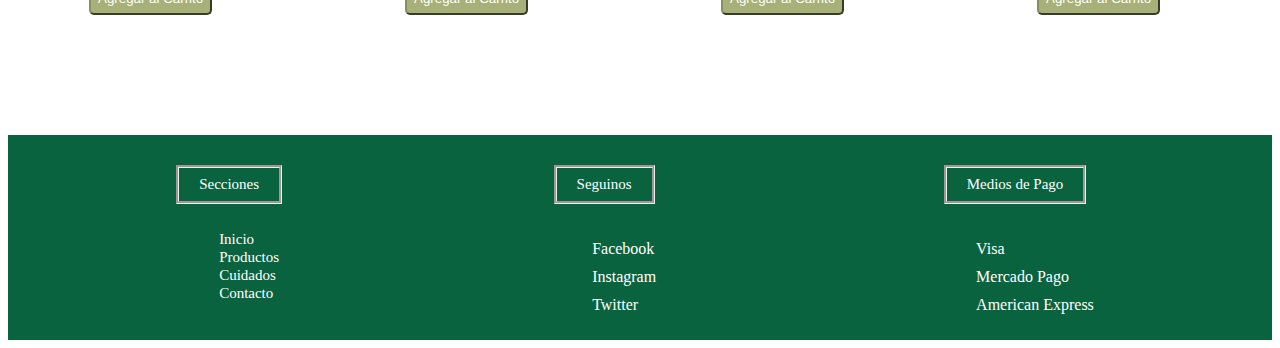
<file: Pages/plantas.html>
<!DOCTYPE html>
<html lang="en">

<head>
  <meta charset="utf-8">
  <meta name="viewport" content="width=device-width, initial-scale=1">
  <meta name="description" content="Garden Point ofrece una amplia gama de plantas y decoración de excelente calidad para crear en tus propios espacios">
  <meta name="keywords"  content="plantas, decoracion, macetas, vivero, jardineria, regalos">
  <title>Plantas</title>
  <link href="https://cdn.jsdelivr.net/npm/bootstrap@5.2.0/dist/css/bootstrap.min.css" rel="stylesheet"
    integrity="sha384-gH2yIJqKdNHPEq0n4Mqa/HGKIhSkIHeL5AyhkYV8i59U5AR6csBvApHHNl/vI1Bx" crossorigin="anonymous">
  <link rel="shortcut icon" href="../Imagenes/Logo1.png" type="image/x-icon">
  <!-- <link rel="stylesheet" href="../CSS/style.css"> -->
  <link rel="stylesheet" href="../SCSS/main.css">
  <link href="https://fonts.googleapis.com/css2?family=Dancing+Script&display=swap" rel="stylesheet">
  <link rel="stylesheet" href="https://fonts.google.com/specimen/Roboto+Condensed?query=roboto">
</head>

<body>
  <header>
    <nav class="navbar navbar-expand-lg">
      <div class="container-fluid">
        <a class="navbar-brand" href="../index.html">
          <img src="../Imagenes/Logo1.png" class="logo-nav" alt="Logo Nav">
        </a>
        <button class="navbar-toggler" type="button" data-bs-toggle="collapse" data-bs-target="#navbarSupportedContent"
          aria-controls="navbarSupportedContent" aria-expanded="false" aria-label="Toggle navigation">
          <span class="navbar-toggler-icon"></span>
        </button>
        <div class="collapse navbar-collapse" id="navbarSupportedContent">
          <ul class="navbar-nav me-auto mb-2 mb-lg-0">
            <li class="nav-item-header">
              <a class="nav-link" aria-current="page" href="../index.html">Inicio</a>
            </li>
            <li class="nav-item-header dropdown">
              <a class="nav-link dropdown-toggle" href="#" role="button" data-bs-toggle="dropdown"
                aria-expanded="false">
                Productos
              </a>
              <ul class="dropdown-menu">
                <li><a class="dropdown-item" href="./Pages/plantas.html">Plantas</a></li>
                <li><a class="dropdown-item" href="../Pages/deco.html">Deco</a></li>
              </ul>
            </li>
            <li class="nav-item-header">
              <a class="nav-link" href="../Pages/cuidados.html">Cuidados</a>
            </li>
            <li class="nav-item-header">
              <a class="nav-link" href="../Pages/contacto.html">Contacto</a>
            </li>
          </ul>
          <form class="d-flex" role="search">
            <input class="form-control me-2" type="search" placeholder="- - -" aria-label="Search">
            <button class="btn btn-outline-success" type="submit">Buscar</button>
          </form>
        </div>
      </div>
    </nav>
  </header>
  <div class="cuerpo-plantas">
    <div class="plantas-titulo-box">
      <h1 class="plantas-tt">Plantas</h1>
    </div>
    <section class="estructuragral-plantas">
      <div class="plantas1">
        <div class="plantas-productos1">
          <img class="productosimg" src="../Imagenes/masvendidas4.jpg" alt="palodeagua">
          <p class="productos-nombre">Palo de Agua</p>
          <p class="productos-precio">$2.200,00.-</p>
          <button class="productos-boton">Agregar al Carrito</button>
        </div>
        <div class="plantas-productos1">
          <img class="productosimg" src="../Imagenes/potus-productos.jpg" alt="potus">
          <p class="productos-nombre">Potus</p>
          <p class="productos-precio">$1.950,00.-</p>
          <button class="productos-boton">Agregar al Carrito</button>
        </div>
        <div class="plantas-productos1">
          <img class="productosimg" src="../Imagenes/chamadorea-elegans-productos.jpg" alt="chamadorea">
          <p class="productos-nombre">Chamadorea Elegans</p>
          <p class="productos-precio">$2.250,00.-</p>
          <button class="productos-boton">Agregar al Carrito</button>
        </div>
        <div class="plantas-productos1">
          <img class="productosimg" src="../Imagenes/maranta-tricolor-productos.jpg" alt="maranta">
          <p class="productos-nombre">Maranta Tricolor</p>
          <p class="productos-precio">$1.860,00.-</p>
          <button class="productos-boton">Agregar al Carrito</button>
        </div>
      </div>
      <div class="plantas1">
        <div class="plantas-productos1">
          <img class="productosimg" src="../Imagenes/palmerachina-productos.jpg" alt="palmera">
          <p class="productos-nombre">Palmera China</p>
          <p class="productos-precio">$2.760,00.-</p>
          <button class="productos-boton">Agregar al Carrito</button>
        </div>
        <div class="plantas-productos1">
          <img class="productosimg" src="../Imagenes/masvendidos2.jpg" alt="Cordatum Lemon">
          <p class="productos-nombre">Cordatum Lemon</p>
          <p class="productos-precio">$3.450,00.-</p>
          <button class="productos-boton">Agregar al Carrito</button>
        </div>
        <div class="plantas-productos1">
          <img class="productosimg" src="../Imagenes/masvendidos3.jpg" alt="Sansevieria Trifasciata">
          <p class="productos-nombre">Sansevieria Trifasciata</p>
          <p class="productos-precio">$2.450,00.-</p>
          <button class="productos-boton">Agregar al Carrito</button>
        </div>
        <div class="plantas-productos1">
          <img class="productosimg" src="../Imagenes/lazodeamor-productos.jpg" alt="Lazo">
          <p class="productos-nombre">Lazo de Amor</p>
          <p class="productos-precio">$2.100,00.-</p>
          <button class="productos-boton">Agregar al Carrito</button>
        </div>
      </div>
    </section>
  </div>

  <footer>
    <div class="footer__container">
      <div class="footer__secciones">
        <span class="secciones">Secciones</span>
        <ul class="footer-lista">
          <li class="footer__link">
            <a class="footer__formato" href="../index.html">Inicio</a>
          </li>
          <li class="footer__link">
            <a class="footer__formato" href="./plantas.html">Productos</a>
          </li>
          <li class="footer__link">
            <a class="footer__formato" href="./cuidados.html">Cuidados</a>
          </li>
          <li class="footer__link">
            <a class="footer__formato" href="./contacto.html">Contacto</a>
          </li>
        </ul>
      </div>
      <div class="footer__secciones">
        <span class="secciones">Seguinos</span>
        <ul class="footer-lista">
          <li class="footer__redes">
            <i class="fi fi-brands-facebook"></i>
            <a class="footer__linkredes" href="https://es-la.facebook.com/" target="_blank">
              Facebook
            </a>
          </li>
          <li class="footer__redes">
            <i class="fi fi-brands-instagram"></i>
            <a class="footer__linkredes" href="https://www.instagram.com/" target="_blank">
              Instagram
            </a>
          </li>
          <li class="footer__redes">
            <i class="fi fi-brands-twitter"></i>
            <a class="footer__linkredes" href="https://twitter.com/" target="_blank">
              Twitter
            </a>
          </li>
        </ul>
      </div>
      <div class="footer__secciones">
        <span class="secciones">Medios de Pago</span>
        <ul class="footer-lista">
          <li class="footer__redes">
            <span class="footer__linkredes">Visa</span>
          </li>
          <li class="footer__redes">
            <span class="footer__linkredes">Mercado Pago</span>
          </li>
          <li class="footer__redes">
            <span class="footer__linkredes">American Express</span>
          </li>
      </div>
    </div>
  </footer>
  <script src="https://cdn.jsdelivr.net/npm/bootstrap@5.2.0/dist/js/bootstrap.bundle.min.js"
    integrity="sha384-A3rJD856KowSb7dwlZdYEkO39Gagi7vIsF0jrRAoQmDKKtQBHUuLZ9AsSv4jD4Xa"
    crossorigin="anonymous"></script>
</body>

</html>
</file>
<file: SCSS/main.css>
@import url("https://cdn-uicons.flaticon.com/uicons-brands/css/uicons-brands.css");
footer .footer__container .footer__secciones, footer .footer__container, footer {
  display: flex;
  height: auto;
  width: auto;
  flex-direction: row;
  flex-wrap: wrap;
  justify-content: space-evenly;
}

header .navbar {
  background-color: rgb(10, 99, 63);
}
header .navbar .container-fluid .logo-nav {
  border-radius: 20%;
  width: 80px;
  height: 80px;
}
header .navbar .container-fluid .nav-link {
  color: rgb(255, 255, 255);
  font-size: 20px;
}
header .navbar .container-fluid .form-control {
  height: 30px;
}
header .navbar .container-fluid .btn-outline-success {
  height: 30px;
  padding-top: 0px;
  color: rgb(255, 255, 255);
  border-color: rgb(255, 255, 255);
}

.carrusel-inicio {
  margin-left: 40px;
  margin-right: 40px;
  margin-top: 40px;
}

.logo-bajo-banner {
  display: flex;
  height: 200px;
  justify-content: center;
  margin-top: 50px;
  margin-bottom: 30px;
}

.productos-index {
  margin-left: 60px;
  margin-right: 60px;
  margin-bottom: 120px;
}
.productos-index .masvendidos__tt {
  display: flex;
  flex-direction: row;
  justify-content: center;
  font-size: 50px;
  color: #888f61;
  font-family: "Dancing Script", cursive;
  margin-left: 70px;
  margin-right: 70px;
  margin-top: 80px;
  margin-bottom: 70px;
  padding-left: 30px;
  border-width: 8px;
}
.productos-index .masvendidos {
  display: flex;
  flex-direction: row;
  flex-wrap: wrap;
  justify-content: space-around;
  align-items: center;
  align-content: center;
  margin-bottom: 40px;
  padding: 0%;
}
.productos-index .masvendidos .masvendidos__productos {
  background-color: #dde5b6;
  color: black;
  text-align: center;
  transition: 0.3s;
  transition-property: all;
  transition-duration: 0.3s;
  transition-timing-function: ease;
  transition-delay: 0s;
  margin-bottom: 20px;
}
.productos-index .masvendidos .masvendidos__productos:hover {
  transform: scale(1.05);
}
.productos-index .masvendidos .masvendidos__productos .masvendidosimg {
  margin-top: 10px;
  margin-bottom: 25px;
  margin-right: 15px;
  margin-left: 15px;
  padding: 2px;
}
.productos-index .masvendidos .masvendidos__productos .masvendidos__nombre {
  font-family: "Dancing Script", cursive;
  color: #888f61;
  font-size: 30px;
}
.productos-index .masvendidos .masvendidos__productos .masvendidos__precio {
  font-family: "Roboto Condensed", sans-serif;
  color: #a7b078;
  font-size: 20px;
}
.productos-index .masvendidos .masvendidos__productos .masvendidos__boton {
  background-color: #a7b078;
  color: rgb(255, 255, 255);
  display: flex;
  margin-bottom: 20px;
  margin-left: 100px;
  border-radius: 6px;
  border-color: #888f61;
}

footer {
  background-color: rgb(10, 99, 63);
  color: rgb(255, 255, 255);
}
footer .footer__container {
  display: flex;
  flex-direction: row;
  justify-content: space-between;
  align-items: baseline;
}
footer .footer__container .footer__secciones {
  display: flex;
  flex-direction: column;
  margin-left: 130px;
  margin-right: 130px;
  align-items: center;
}
footer .footer__container .footer__secciones .secciones {
  list-style: none;
  text-decoration: none;
  margin-top: 10px;
  margin-bottom: 10px;
  display: flex;
  -webkit-text-decoration-color: rgb(255, 255, 255);
          text-decoration-color: rgb(255, 255, 255);
  font-size: 15px;
  font-family: Georgia, "Times New Roman", Times, serif;
  border-style: groove;
  padding-top: 8px;
  padding-bottom: 8px;
  padding-left: 20px;
  padding-right: 20px;
  margin-top: 30px;
}
footer .footer__container .footer__secciones .footer__formato {
  font-size: 15px;
  list-style: none;
  color: rgb(255, 255, 255);
  text-decoration: none;
  text-align: start;
  font-family: Georgia, "Times New Roman", Times, serif;
}
footer .footer__container .footer__secciones .footer__redes {
  margin: 10px;
}
footer .footer__container .footer__secciones .footer__redes .mplogo {
  width: 20px;
  height: 20px;
}
footer .footer__container .footer__secciones .footer__redes .footer__linkredes {
  text-decoration: none;
  color: rgb(255, 255, 255);
  list-style: none;
}

header .navbar {
  background-color: rgb(10, 99, 63);
}
header .navbar .container-fluid .logo-nav {
  border-radius: 20%;
  width: 80px;
  height: 80px;
}
header .navbar .container-fluid .nav-link {
  color: rgb(255, 255, 255);
  font-size: 20px;
}
header .navbar .container-fluid .form-control {
  height: 30px;
}
header .navbar .container-fluid .btn-outline-success {
  height: 30px;
  padding-top: 0px;
  color: rgb(255, 255, 255);
  border-color: rgb(255, 255, 255);
}

.cuerpo-plantas .plantas-titulo-box {
  margin: 70px;
  display: flex;
  justify-content: center;
}
.cuerpo-plantas .plantas-titulo-box .plantas-tt {
  font-size: 60px;
  color: #a7b078;
  color: #a7b078;
  font-weight: lighter;
  font-family: "Dancing Script";
}
.cuerpo-plantas section {
  display: grid;
  grid-template-columns: 1, 1fr;
  grid-template-rows: repeat 8, 1fr;
  margin-bottom: 120px;
}
.cuerpo-plantas section .plantas1 {
  display: flex;
  flex-direction: row;
  flex-wrap: wrap;
  justify-content: space-around;
  margin-top: 30px;
}
.cuerpo-plantas section .plantas1 .plantas-productos1 {
  transition: 0.3s;
  transition-property: all;
  transition-duration: 0.3s;
  transition-timing-function: ease;
  transition-delay: 0s;
}
.cuerpo-plantas section .plantas1 .plantas-productos1:hover {
  transform: scale(1.05);
}
.cuerpo-plantas section .plantas1 .productosimg {
  margin-top: 10px;
  margin-bottom: 25px;
  margin-right: 15px;
  margin-left: 15px;
  padding: 7px;
  display: flex;
  height: 280px;
  width: 250px;
  background-color: #a7b078;
  border-radius: 6px;
}
.cuerpo-plantas section .plantas1 .productos-nombre {
  display: flex;
  font-size: 32px;
  justify-content: center;
  padding: 6px;
  color: #888f61;
  font-weight: lighter;
  font-family: "Dancing Script";
}
.cuerpo-plantas section .plantas1 .productos-precio {
  display: flex;
  justify-content: center;
  font-family: "Roboto Condensed", sans-serif;
  color: #a7b078;
  font-size: 18px;
}
.cuerpo-plantas section .plantas1 .productos-boton {
  background-color: #a7b078;
  color: rgb(255, 255, 255);
  border-color: #888f61;
  border-radius: 5px;
  transition-property: all;
  transition-duration: 0.3s;
  transition-timing-function: ease;
  transition-delay: 0s;
  margin-left: 70px;
  padding: 7px;
}
.cuerpo-plantas section .plantas1 .productos-boton:hover {
  transform: scale(1);
  background-color: rgb(255, 255, 255);
  color: #a7b078;
}

footer {
  background-color: rgb(10, 99, 63);
  color: rgb(255, 255, 255);
}
footer .footer__container {
  display: flex;
  flex-direction: row;
  justify-content: space-between;
  align-items: baseline;
}
footer .footer__container .footer__secciones {
  display: flex;
  flex-direction: column;
  margin-left: 130px;
  margin-right: 130px;
  align-items: center;
}
footer .footer__container .footer__secciones .secciones {
  list-style: none;
  text-decoration: none;
  margin-top: 10px;
  margin-bottom: 10px;
  display: flex;
  -webkit-text-decoration-color: rgb(255, 255, 255);
          text-decoration-color: rgb(255, 255, 255);
  font-size: 15px;
  font-family: Georgia, "Times New Roman", Times, serif;
  border-style: groove;
  padding-top: 8px;
  padding-bottom: 8px;
  padding-left: 20px;
  padding-right: 20px;
  margin-top: 30px;
}
footer .footer__container .footer__secciones .footer__formato {
  font-size: 15px;
  list-style: none;
  color: rgb(255, 255, 255);
  text-decoration: none;
  text-align: start;
  font-family: Georgia, "Times New Roman", Times, serif;
}
footer .footer__container .footer__secciones .footer__redes {
  margin: 10px;
}
footer .footer__container .footer__secciones .footer__redes .mplogo {
  width: 20px;
  height: 20px;
}
footer .footer__container .footer__secciones .footer__redes .footer__linkredes {
  text-decoration: none;
  color: rgb(255, 255, 255);
  list-style: none;
}

@media (min-width: 768px) {
  .estructuragral-plantas {
    grid-template-columns: 2fr;
    grid-template-rows: 4fr;
  }
}
@media (min-width: 1024px) {
  .estructuragral-plantas {
    grid-template-columns: 4fr;
    grid-template-rows: 1fr;
  }
}
header .navbar {
  background-color: rgb(10, 99, 63);
}
header .navbar .container-fluid .logo-nav {
  border-radius: 20%;
  width: 80px;
  height: 80px;
}
header .navbar .container-fluid .nav-link {
  color: rgb(255, 255, 255);
  font-size: 20px;
}
header .navbar .container-fluid .form-control {
  height: 30px;
}
header .navbar .container-fluid .btn-outline-success {
  height: 30px;
  padding-top: 0px;
  color: rgb(255, 255, 255);
  border-color: rgb(255, 255, 255);
}

.cuerpo-deco .deco-titulo-box {
  margin: 70px;
  display: flex;
  justify-content: center;
}
.cuerpo-deco .deco-titulo-box .deco-tt {
  font-size: 60px;
  color: #a7b078;
  color: #a7b078;
  font-weight: lighter;
  font-family: "Dancing Script";
}
.cuerpo-deco section {
  display: grid;
  grid-template-columns: 1, 1fr;
  grid-template-rows: repeat 8, 1fr;
  margin-bottom: 120px;
}
.cuerpo-deco section .deco1 {
  display: flex;
  flex-direction: row;
  flex-wrap: wrap;
  justify-content: space-around;
  margin-top: 30px;
}
.cuerpo-deco section .deco1 .deco-productos1 {
  transition: 0.3s;
  transition-property: all;
  transition-duration: 0.3s;
  transition-timing-function: ease;
  transition-delay: 0s;
}
.cuerpo-deco section .deco1 .deco-productos1:hover {
  transform: scale(1.05);
}
.cuerpo-deco section .deco1 .decoimg {
  margin-top: 10px;
  margin-bottom: 25px;
  margin-right: 15px;
  margin-left: 15px;
  padding: 7px;
  display: flex;
  height: 280px;
  width: 250px;
  background-color: #a7b078;
  border-radius: 6px;
}
.cuerpo-deco section .deco1 .deco-nombre {
  display: flex;
  font-size: 32px;
  justify-content: center;
  padding: 6px;
  color: #888f61;
  font-weight: lighter;
  font-family: "Dancing Script";
}
.cuerpo-deco section .deco1 .deco-precio {
  display: flex;
  justify-content: center;
  font-family: "Roboto Condensed", sans-serif;
  color: #a7b078;
  font-size: 18px;
}
.cuerpo-deco section .deco1 .deco-boton {
  background-color: #a7b078;
  color: rgb(255, 255, 255);
  border-color: #888f61;
  border-radius: 5px;
  transition-property: all;
  transition-duration: 0.3s;
  transition-timing-function: ease;
  transition-delay: 0s;
  margin-left: 70px;
  padding: 7px;
}
.cuerpo-deco section .deco1 .deco-boton:hover {
  transform: scale(1);
  background-color: rgb(255, 255, 255);
  color: #a7b078;
}

footer {
  background-color: rgb(10, 99, 63);
  color: rgb(255, 255, 255);
}
footer .footer__container {
  display: flex;
  flex-direction: row;
  justify-content: space-between;
  align-items: baseline;
}
footer .footer__container .footer__secciones {
  display: flex;
  flex-direction: column;
  margin-left: 130px;
  margin-right: 130px;
  align-items: center;
}
footer .footer__container .footer__secciones .secciones {
  list-style: none;
  text-decoration: none;
  margin-top: 10px;
  margin-bottom: 10px;
  display: flex;
  -webkit-text-decoration-color: rgb(255, 255, 255);
          text-decoration-color: rgb(255, 255, 255);
  font-size: 15px;
  font-family: Georgia, "Times New Roman", Times, serif;
  border-style: groove;
  padding-top: 8px;
  padding-bottom: 8px;
  padding-left: 20px;
  padding-right: 20px;
  margin-top: 30px;
}
footer .footer__container .footer__secciones .footer__formato {
  font-size: 15px;
  list-style: none;
  color: rgb(255, 255, 255);
  text-decoration: none;
  text-align: start;
  font-family: Georgia, "Times New Roman", Times, serif;
}
footer .footer__container .footer__secciones .footer__redes {
  margin: 10px;
}
footer .footer__container .footer__secciones .footer__redes .mplogo {
  width: 20px;
  height: 20px;
}
footer .footer__container .footer__secciones .footer__redes .footer__linkredes {
  text-decoration: none;
  color: rgb(255, 255, 255);
  list-style: none;
}

@media (min-width: 768px) {
  .estructuragral-deco {
    grid-template-columns: 2fr;
    grid-template-rows: 4fr;
  }
}
@media (min-width: 1024px) {
  .estructuragral-deco {
    grid-template-columns: 4fr;
    grid-template-rows: 1fr;
  }
}
header .navbar {
  background-color: rgb(10, 99, 63);
}
header .navbar .container-fluid .logo-nav {
  border-radius: 20%;
  width: 80px;
  height: 80px;
}
header .navbar .container-fluid .nav-link {
  color: rgb(255, 255, 255);
  font-size: 20px;
}
header .navbar .container-fluid .form-control {
  height: 30px;
}
header .navbar .container-fluid .btn-outline-success {
  height: 30px;
  padding-top: 0px;
  color: rgb(255, 255, 255);
  border-color: rgb(255, 255, 255);
}

.cuerpo-contacto {
  height: auto;
  background-color: #a7b078;
  width: auto;
}
.cuerpo-contacto legend {
  font-family: "Dancing Script";
  font-size: 60px;
  color: rgb(255, 255, 255);
  padding-top: 60px;
  padding-bottom: 40px;
}
.cuerpo-contacto .formulario {
  margin-bottom: 15%;
}
.cuerpo-contacto .formulario .descripcion {
  margin-left: 25%;
  color: rgb(255, 255, 255);
  font-size: 20px;
  font-family: Georgia, "Times New Roman", Times, serif;
  font-style: italic;
}
.cuerpo-contacto .formulario .form-control {
  border-color: #888f61;
  border-width: 5px;
  margin-left: 25%;
  margin-top: 10px;
  margin-bottom: 20px;
}
.cuerpo-contacto .formulario .submitbotton {
  background-color: #888f61;
  color: rgb(255, 255, 255);
  border-color: #888f61;
  border-radius: 5px;
  transition-property: all;
  transition-duration: 0.3s;
  transition-timing-function: ease;
  transition-delay: 0s;
  margin-left: 70px;
  padding: 7px;
  margin-top: 5%;
}
.cuerpo-contacto .formulario .submitbotton:hover {
  transform: scale(1);
  background-color: rgb(255, 255, 255);
  color: #888f61;
}

footer {
  background-color: rgb(10, 99, 63);
  color: rgb(255, 255, 255);
}
footer .footer__container {
  display: flex;
  flex-direction: row;
  justify-content: space-between;
  align-items: baseline;
}
footer .footer__container .footer__secciones {
  display: flex;
  flex-direction: column;
  margin-left: 130px;
  margin-right: 130px;
  align-items: center;
}
footer .footer__container .footer__secciones .secciones {
  list-style: none;
  text-decoration: none;
  margin-top: 10px;
  margin-bottom: 10px;
  display: flex;
  -webkit-text-decoration-color: rgb(255, 255, 255);
          text-decoration-color: rgb(255, 255, 255);
  font-size: 15px;
  font-family: Georgia, "Times New Roman", Times, serif;
  border-style: groove;
  padding-top: 8px;
  padding-bottom: 8px;
  padding-left: 20px;
  padding-right: 20px;
  margin-top: 30px;
}
footer .footer__container .footer__secciones .footer__link {
  list-style: none;
}
footer .footer__container .footer__secciones .footer__formato {
  font-size: 15px;
  list-style: none;
  color: rgb(255, 255, 255);
  text-decoration: none;
  text-align: start;
  font-family: Georgia, "Times New Roman", Times, serif;
}
footer .footer__container .footer__secciones .footer__redes {
  margin: 10px;
  list-style: none;
}
footer .footer__container .footer__secciones .footer__redes .mplogo {
  width: 20px;
  height: 20px;
}
footer .footer__container .footer__secciones .footer__redes .footer__linkredes {
  text-decoration: none;
  color: rgb(255, 255, 255);
  list-style: none;
}

header .navbar {
  background-color: rgb(10, 99, 63);
}
header .navbar .container-fluid .logo-nav {
  border-radius: 20%;
  width: 80px;
  height: 80px;
}
header .navbar .container-fluid .nav-link {
  color: rgb(255, 255, 255);
  font-size: 20px;
}
header .navbar .container-fluid .form-control {
  height: 30px;
}
header .navbar .container-fluid .btn-outline-success {
  height: 30px;
  padding-top: 0px;
  color: rgb(255, 255, 255);
  border-color: rgb(255, 255, 255);
}

main {
  height: auto;
  background-color: #a7b078;
}
main h1 {
  padding-top: 60px;
  padding-bottom: 40px;
  display: flex;
  justify-content: center;
  font-size: 60px;
  color: rgb(255, 255, 255);
  font-family: "Dancing Script";
}
main h2 {
  font-size: 28px;
  color: rgb(255, 255, 255);
  font-family: Georgia, "Times New Roman", Times, serif;
  font-style: italic;
  width: auto;
  display: flex;
  justify-content: center;
  margin-bottom: 120px;
  border-style: double;
  width: auto;
}
main .cuerpo-consejo ol {
  color: rgb(255, 255, 255);
}
main .cuerpo-consejo ol h3 {
  font-size: 30px;
  margin-top: 35px;
  margin-bottom: 30px;
  font-family: Georgia, "Times New Roman", Times, serif;
  font-style: italic;
}
main .cuerpo-consejo ol p {
  display: inline-block;
  width: 660px;
  font-size: 17px;
}
main .cuerpo-consejo .video {
  color: rgb(255, 255, 255);
  display: flex;
  flex-direction: column;
  justify-content: center;
  align-content: center;
}
main .cuerpo-consejo .video .transplante {
  font-size: 25px;
  margin-top: 60px;
  margin-bottom: 25px;
  font-family: Georgia, "Times New Roman", Times, serif;
  font-style: italic;
  border-style: double;
  padding-left: 25%;
}
main .cuerpo-consejo .video .reproductorvideo {
  margin-left: 25%;
  margin-top: 3%;
  margin-bottom: 7%;
}

footer {
  background-color: rgb(10, 99, 63);
  color: rgb(255, 255, 255);
}
footer .footer__container {
  display: flex;
  flex-direction: row;
  justify-content: space-between;
  align-items: baseline;
}
footer .footer__container .footer__secciones {
  display: flex;
  flex-direction: column;
  margin-left: 130px;
  margin-right: 130px;
  align-items: center;
}
footer .footer__container .footer__secciones .secciones {
  list-style: none;
  text-decoration: none;
  margin-top: 10px;
  margin-bottom: 10px;
  display: flex;
  -webkit-text-decoration-color: rgb(255, 255, 255);
          text-decoration-color: rgb(255, 255, 255);
  font-size: 15px;
  font-family: Georgia, "Times New Roman", Times, serif;
  border-style: groove;
  padding-top: 8px;
  padding-bottom: 8px;
  padding-left: 20px;
  padding-right: 20px;
  margin-top: 30px;
}
footer .footer__container .footer__secciones .footer__formato {
  font-size: 15px;
  list-style: none;
  color: rgb(255, 255, 255);
  text-decoration: none;
  text-align: start;
  font-family: Georgia, "Times New Roman", Times, serif;
}
footer .footer__container .footer__secciones .footer__redes {
  margin: 10px;
}
footer .footer__container .footer__secciones .footer__redes .mplogo {
  width: 20px;
  height: 20px;
}
footer .footer__container .footer__secciones .footer__redes .footer__linkredes {
  text-decoration: none;
  color: rgb(255, 255, 255);
  list-style: none;
}/*# sourceMappingURL=main.css.map */
</file>
<file: CSS/style.css>
/* 
.logo-nav{
    border-radius: 20%;
}

.color-nav{
    background-color:rgb(10, 99, 63);
}

.navbar{
    color:rgb(10, 99, 63);
}

.logo-nav{
    width: 80px;
    height: 80px;
}

.nav-link{
    color: rgb(255, 255, 255);
    font-size: 20px;
}

.form-control{
    height: 30px;
}

.btn-outline-success{
    height: 30px;
    padding-top: 0px;
    color: rgb(255, 255, 255);
    border-color: rgb(255, 255, 255);
}


.carrusel-inicio{
    margin-left: 40px;
    margin-right: 40px;
    margin-top: 40px;
}

.logo-bajo-banner{
    display: flex;
    height: 200px;
    justify-content: center;
    margin-top: 50px;
    margin-bottom: 40px;
}

.masvendidos{
    display: flex;
    flex-direction: row;
    flex-wrap: wrap;
    justify-content: space-around;
    align-items: center;
    align-content: center;
    margin-bottom: 40px;
    padding: 0%;
}

.masvendidos__tt{
    display: flex;
    flex-direction: row;
    justify-content: center;
    font-size: 50px;
    color: #888f61;
    font-family: 'Dancing Script', cursive;
    margin-left: 70px;
    margin-right: 70px;
    margin-top: 100px;
    margin-bottom: 70px;
    padding-left: 30px;
    border-width: 8px;
}

.masvendidos__productos{
    background-color:#dde5b6;
    color: black;
    text-align: center;
    transition: 0.3s;
    transition-property: all;
    transition-duration: 0.3s;
    transition-timing-function: ease;
    transition-delay: 0s;
    margin-bottom: 20px;
}

.masvendidos__productos:hover{
        transform: scale(1.05);
    
}

.masvendidosimg{
    margin-top: 10px;
    margin-bottom: 25px;
    margin-right: 15px;
    margin-left: 15px;
    padding: 2px;
}

.productos-index{
    margin-left: 60px;
    margin-right: 60px;
    margin-bottom: 120px;
}

.masvendidos__nombre{
    font-family: 'Dancing Script', cursive;
    color: #888f61;
    font-size: 30px;
}

.masvendidos__precio{
    font-family: 'Roboto Condensed', sans-serif;
    color: #a7b078;
    font-size: 20px;
}

.masvendidos__boton{
    background-color: #a7b078 ;
    color: rgb(255, 255, 255);
    display: flex;
    margin-bottom: 20px;
    margin-left: 100px;
    border-radius: 6px;
    border-color: #888f61;
}

.estructuragral-plantas{
    /* display: flex;
    flex-wrap: wrap; */
    /* display: grid;
    grid-template-columns: (1,1fr);
    grid-template-rows: repeat (8, 1fr);
    margin-bottom: 120px;
}


.plantas-titulo-box{
    margin: 70px;
    display: flex;
    justify-content: center;
}

.plantas-tt{
    font-size: 60px;
    font-family:'Dancing Script', cursive;
    color: #a7b078;
}

.plantas1{
    display: flex;
    flex-direction: row;
    flex-wrap: wrap;
    justify-content: space-around;
    
}

.plantas2{
    display: flex;
    flex-direction: row;
    flex-wrap: wrap;
    justify-content: space-around;
    margin-top: 30px;
}

.productosimg{
    margin-top: 10px;
    margin-bottom: 25px;
    margin-right: 15px;
    margin-left: 15px;
    padding: 7px;
    display: flex;
    height: 280px;
    width: 250px;
    background-color: #a7b078;
    border-radius: 6px;
    transition: 0.3s;
    transition-property: all;
    transition-duration: 0.3s;
    transition-timing-function: ease;
    transition-delay: 0s;
}

.productosimg:hover{
    transform: scale(1.05);
}

.productos-nombre{
    display: flex;
    font-size: 32px;
    color: #888f61;
    font-family: 'Dancing Script';
    justify-content: center;
    padding: 6px;
}

.productos-precio{
    display: flex;
    justify-content: center;
    font-family: 'Roboto Condensed', sans-serif;
    color: #a7b078;
    font-size: 18px;
}

.productos-boton{
    background-color: #a7b078;
    color: rgb(255, 255, 255);
    border-color: #888f61;
    border-radius: 5px;
    transition-property: all;
    transition-duration: 0.3s;
    transition-timing-function: ease;
    transition-delay: 0s;
    margin-left: 70px;
    padding: 7px;
}

.productos-boton:hover{
    transform: scale(1.05);
    background-color: rgb(255, 255, 255);
    color: #a7b078;
}

.footer{
    background-image: linear-gradient(to top, rgb(10, 99, 63), rgb(45, 214, 146));
    color:rgb(255, 255, 255);
    display: flex;
    justify-content: space-around;
    flex-wrap: wrap;
    flex-direction: row;
}


.footer__container {
    display: flex;
    flex-direction: row;
    flex-wrap: wrap;
    justify-content: space-evenly;
}

/* .footer__secciones{
    display: flex;
    flex-direction: row;
}

.footer__linkredes{
    text-decoration: none;
    color: rgb(255, 255, 255);
}

.footer-lista{
    list-style: none;
}

/* CONTACTO */
/* .submitbutton{
    background-color: #a7b078 ;
    color: rgb(255, 255, 255);
    display: flex;
    margin-bottom: 20px;
    margin-left: 100px;
    border-radius: 6px;
    border-color: #888f61;
}


@media (min-width: 768px){
    .estructuragral-plantas{
        grid-template-columns: 2fr;
        grid-template-rows: 4fr;
    }
}

@media (min-width: 1024px){
    .estructuragral-plantas{
        grid-template-columns: 4fr;
        grid-template-rows: 1fr;
    }
} */
</file>
